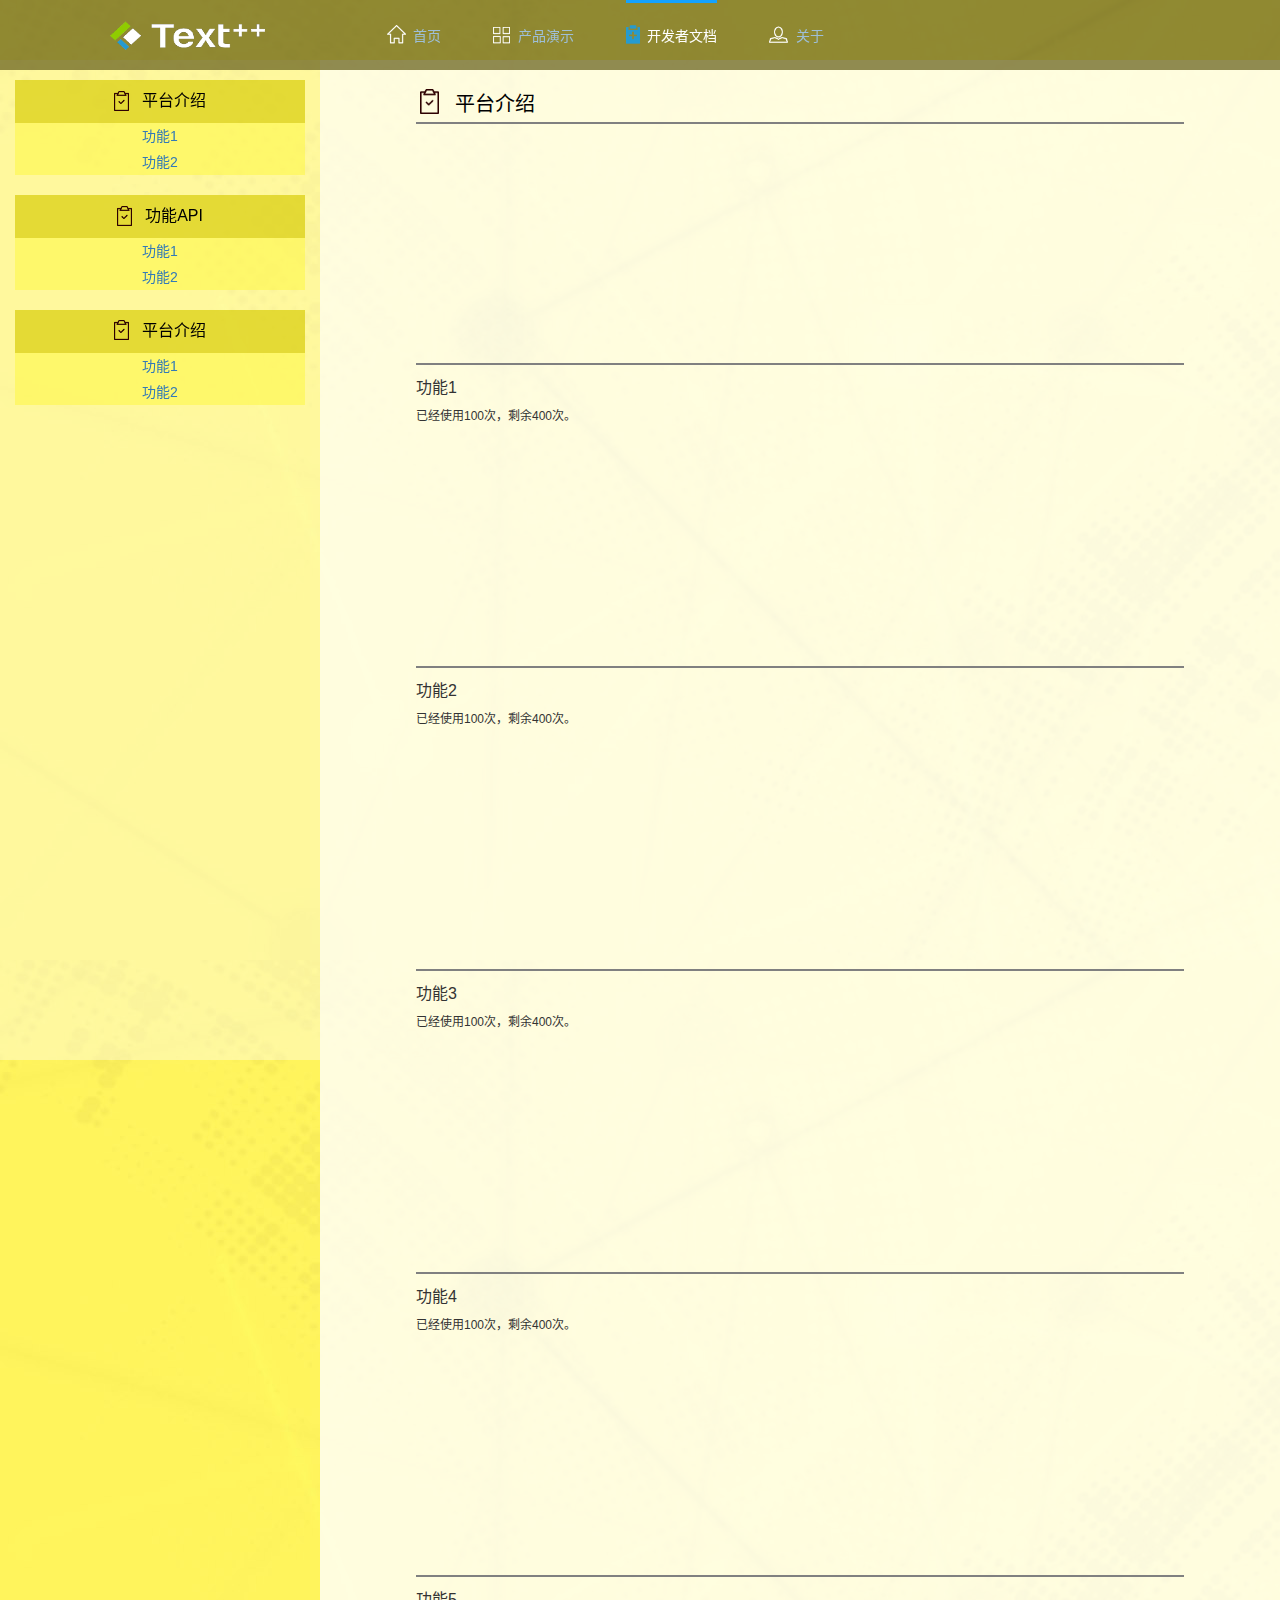
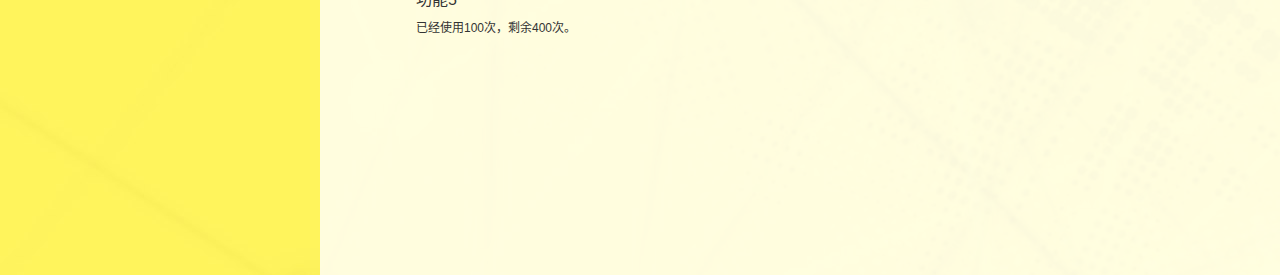
<file: app/templates/app_apply.html>
<!DOCTYPE html>
<html lang="zh-cn">
<head>
<script type="text/javascript">
    var _speedMark = new Date();
</script>
<meta http-equiv="Content-Type" content="text/html; charset=utf-8" />
<meta http-equiv="X-UA-Compatible" content="IE=EmulateIE9,IE=9,IE=edge" />
<title>Text++ - 开发者文档</title>
<meta name="Copyright" content="TextPlusPlus" />
<link rel="stylesheet" href="css/buttons.css">
<link rel="stylesheet" href="css/global.css">
<script type="text/javascript" src="js/jquery-1.11.1.min.js"></script>
<script type="text/javascript" src="js/respond.min.js"></script>
<script type="text/javascript" src="js/jquery-ui.min.js"></script>
<script type="text/javascript" src="js/lex.js"></script>
<script src="css/bootstrap/js/bootstrap.min.js"></script>
<link rel="stylesheet" href="css/bootstrap/css/bootstrap.css">
<script src="js/highcharts/highcharts.js"></script>
<script src="js/highcharts/modules/exporting.js"></script>
<script src="js/highcharts/modules/data.js"></script>
<link rel="stylesheet" href="css/semantic0202.css">
<script type="text/javascript" src="js/semantic0202.js"></script>
<script type="text/javascript" src="js/index.js"></script>
</head>

<body>
<div class="fix_top semantic">
	<div class="header_topbar2">
        <div class="header_content ui_maxw">
            <a href="index" class="logo" title="Text++">Text++</a>
                <div class="header_menu">
                    <ul>
                        <li><a href="index" title="首页"><img style = "float:left; margin-top:22px;s" src="images/main/home.png" height="30%"/>&nbsp;&nbsp;首页</a></li>
                        <li><a href="semantic" title="产品演示"><img style = "float:left; margin-top:22px;s" src="images/main/product.png" height="30%"/>&nbsp;&nbsp;产品演示</a></li>
                        <li class="current"><a href="app_apply" title="开发者文档"><img style = "float:left; margin-top:22px;s" src="images/main/document_choose.png" height="30%"/>&nbsp;&nbsp;开发者文档</a></li>
                        <li><a href="#" title="关于"><img style = "float:left; margin-top:22px;s" src="images/main/about.png" height="30%"/>&nbsp;&nbsp;关于</a></li>
                    </ul>
                </div>
                <div class="header_sign">
                    <div class="sign_wrap" id="sign_state">
                        
                    </div>
                </div>
        </div>
        <div class="header_topbar_bg3"></div>
    </div>
</div>

<div class="mainsection" style="background-image: url(images/main/background_c.jpg);">
	<div class="appapply_left">
		<div class="container-fluid">

			<div class="row-fluid">
				<div class="span12">
					<ul>
						<br>
						<li class="header_list2">
							<img src="images/main/user_icon.png" style="height: 20px; margin-top: -2px;" />	
							&nbsp;&nbsp;平台介绍
						</li>
						<li class="list_content2">
							<a href="#page1">功能1</a>
						</li>
						<li class="list_content2">
							<a href="#page2">功能2</a>
						</li>
						<br>	
						<li class="header_list2">
							<img src="images/main/user_icon.png" style="height: 20px; margin-top: -2px;" />	
							&nbsp;&nbsp;功能API
						</li>
						<li class="list_content2">
							<a href="#page1">功能1</a>
						</li>
						<li class="list_content2">
							<a href="#page2">功能2</a>
						</li>
						<br>	
						<li class="header_list2">
							<img src="images/main/user_icon.png" style="height: 20px; margin-top: -2px;" />	
							&nbsp;&nbsp;平台介绍
						</li>
						<li class="list_content2">
							<a href="#page1">功能1</a>
						</li>
						<li class="list_content2">
							<a href="#page2">功能2</a>
						</li>

					</ul>
				</div>
			</div>
		</div>
	</div>
	<div class="appapply_right">
		 <div class="appapply_right_top">
			<div style="position: relative; margin-left: 100px; padding-top: 30px; font-size: 20px; color: black;">
				<img src="images/main/user_icon.png" style="height: 25px; margin-top: -9px;" />	
				&nbsp;&nbsp;平台介绍
			</div>
			<div class="my_divider"></div>
			<div class="console_right_top_left">
				<ul id="userinfo" style="margin-left:25%; font-size:14px; line-height: 40px;">
					<!-- <li>用户名:</li>
				<li>邮箱:</li>
				<li>注册时间:</li>
				<li>Token:</li>-->
				
				</ul>
			</div>
		
		</div>

		<div class="appapply_right_top">
			<div class="my_divider"></div>
			<div style="position:relative; font-size:16px; line-height: 40px; margin-left:10%;">功能1</div>
			<div style="position:relative; font-size:12px; margin-left:10%;">已经使用100次，剩余400次。</div>
			<div id="chart_container" style="width: 80%; height: 60%; margin: 0 auto"></div>
		</div>

		<div class="appapply_right_top">
			<div class="my_divider"></div>
			<div style="position:relative; font-size:16px; line-height: 40px; margin-left:10%;">功能2</div>
			<div style="position:relative; font-size:12px; margin-left:10%;">已经使用100次，剩余400次。</div>
			<div id="chart_container" style="width: 80%; height: 60%; margin: 0 auto"></div>
		</div>

		<div class="appapply_right_top">
			<div class="my_divider"></div>
			<div style="position:relative; font-size:16px; line-height: 40px; margin-left:10%;">功能3</div>
			<div style="position:relative; font-size:12px; margin-left:10%;">已经使用100次，剩余400次。</div>
			<div id="chart_container" style="width: 80%; height: 60%; margin: 0 auto"></div>
		</div>

		<div class="appapply_right_top">
			<div class="my_divider"></div>
			<div style="position:relative; font-size:16px; line-height: 40px; margin-left:10%;">功能4</div>
			<div style="position:relative; font-size:12px; margin-left:10%;">已经使用100次，剩余400次。</div>
			<div id="chart_container" style="width: 80%; height: 60%; margin: 0 auto"></div>
		</div>

		<div class="appapply_right_top">
			<div class="my_divider"></div>
			<div style="position:relative; font-size:16px; line-height: 40px; margin-left:10%;">功能5</div>
			<div style="position:relative; font-size:12px; margin-left:10%;">已经使用100次，剩余400次。</div>
			<div id="chart_container" style="width: 80%; height: 60%; margin: 0 auto"></div>
		</div>

		
	</div>
</div>
	
</body>
</html>
</file>
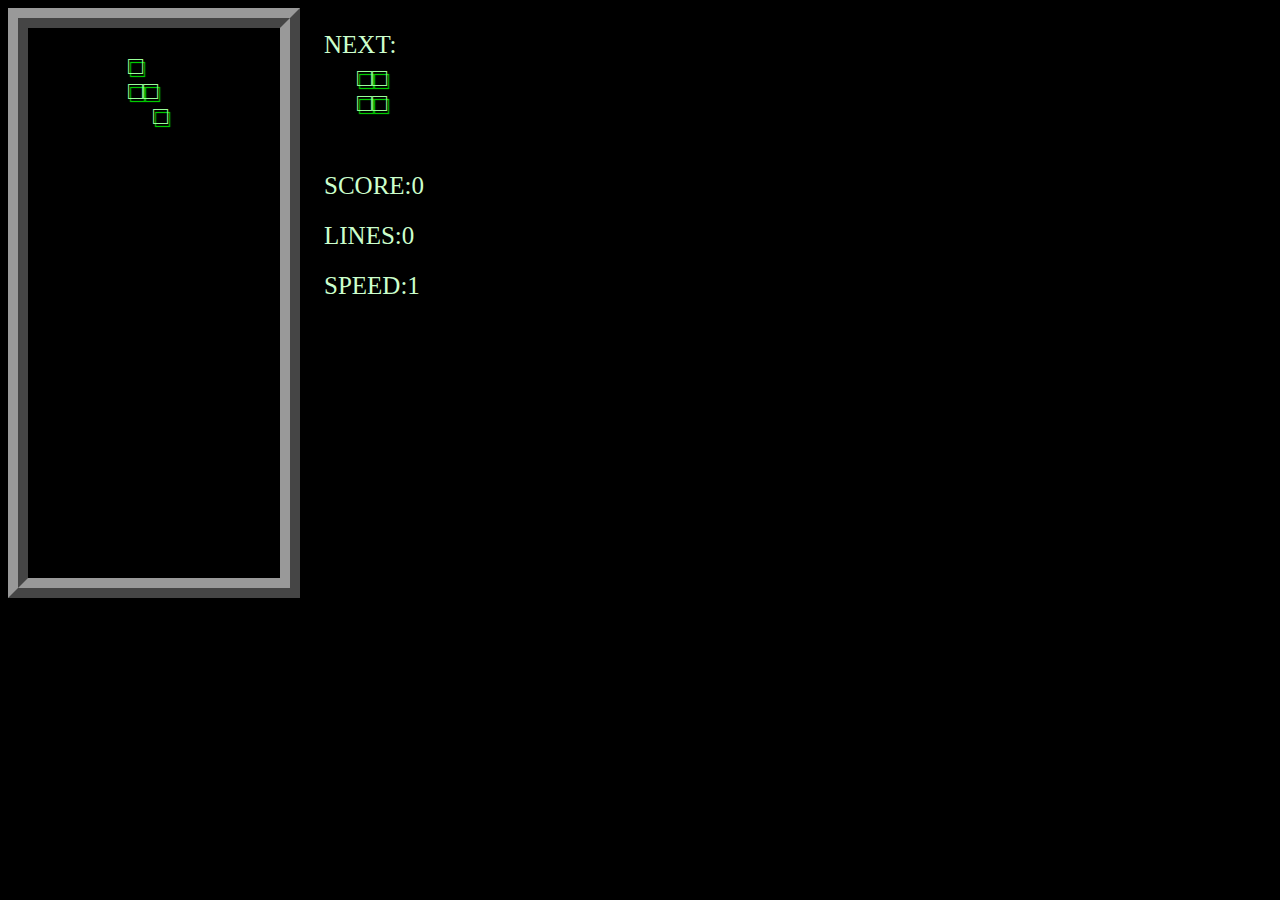
<file: app/templates/foo.html>
<!doctype html>
<html>
<head>
<style type="text/css">
body {background: #000;font: 25px / 25px 宋体;}
#box {float: left;width: 252px;border: #999 20px ridge;color: #9f9;text-shadow: 2px 3px 1px #0f0;}
#info {float: left;color: #cfc;padding: 24px;}
#next {padding: 8px;width: 105px;color: #9f9;text-shadow: 2px 3px 1px #0f0;}
</style>
</head>
<body>
<div id="box"></div>
<div id="info">NEXT:
<div id="next"></div>
<div id="text"></div>
</div>
<script type="text/javascript">
var map = eval("[" + Array(23).join("0x801,") + "0xfff]");
var tatris = [[0x6600],[0x2222, 0xf00],[0xc600, 0x2640],[0x6c00, 0x4620],[0x4460, 0x2e0, 0x6220, 0x740],[0x2260, 0xe20, 0x6440, 0x4700], [0x2620, 0x720, 0x2320, 0x2700]];
var char = {x: "\u3000",s: "\u25a0",t: "\u25a1"};
var keycom = {"38": "rotate(1)","40": "down()","37": "move(2,1)","39": "move(0.5,-1)","32": "0;pause=!pause"};
var dia, pos, bak, run, next, pause = false, info = {speed: 1,lines: 0,score: 0};
function start(){
dia = next.d;
bak = pos = {
fk: [],
y: 0,
x: 4,
s: next.s
};
nextdia();
document.getElementById("next").innerHTML = (next.d[next.s % next.d.length] | 0x10000).toString(2).slice(-16).replace(/..../g, "$&<br/>").replace(/1/g, char.t).replace(/0/g, char.x);
document.getElementById("text").innerHTML = "SCORE:" + info.score + "<br/><br/>LINES:" + info.lines + "<br/><br/>SPEED:" + info.speed;
rotate(0);
run = setInterval("pause||down()", ~ ~ (Math.pow(1.3, 12 - info.speed) * 30 + 20));
}

function over(){
document.onkeydown = null;
alert("GAME OVER");
}

function nextdia(){
next = {d: tatris[~ ~ (Math.random() * 7)],s: ~ ~ (Math.random() * 4)};
}

function update(t){
bak = {fk: pos.fk.slice(0),y: pos.y,x: pos.x,s: pos.s};
if (t) return;
for (var i = 0, a2 = ""; i < 22; i++) a2 += map[i].toString(2).slice(1, -1) + "<br/>";
for (var i = 0, n; i < 4; i++) 
if (/([^0]+)/.test(bak.fk[i].toString(2).replace(/1/g, char.t))) 
a2 = a2.substr(0, n = (bak.y + i + 1) * 15 - RegExp.$_.length - 4) + RegExp.$1 + a2.slice(n + RegExp.$1.length);
document.getElementById("box").innerHTML = a2.replace(/1/g, char.s).replace(/0/g, char.x);
}

function is(){
for (var i = 0; i < 4; i++) 
if ((pos.fk[i] & map[pos.y + i]) != 0) 
return pos = bak;
}

function rotate(r){
var f = dia[pos.s = (pos.s + r) % dia.length];
for (var i = 0; i < 4; i++) 
pos.fk[i] = (f >> (12 - i * 4) & 15) << pos.x;
update(is());
}

function down(){
++pos.y;
if (is()) {
for (var i = 0, r = 0; i < 4 && pos.y + i < 22; i++) 
if ((map[pos.y + i] |= pos.fk[i]) == 0xfff) {
map.splice(pos.y + i, 1), map.unshift(0x801);
++info.lines % 20 == 0 && info.speed++, r++;
}
clearInterval(run);
if (map[1] != 0x801) 
return over();
info.score += ~ ~ (Math.pow(r, 1.5) * 10) + 2;
start();
}
update();
}

function move(t, k){
pos.x += k;
for (var i = 0; i < 4; i++) 
pos.fk[i] *= t;
update(is());
}

document.onkeydown = function(e){
eval("pause||" + keycom[(e ? e : event).keyCode]);
};
nextdia();
start();
</script>
</body>
</html>
</file>
<file: app/templates/css/global.css>
/* reset begin */
html { -webkit-text-size-adjust: 100%; -ms-text-size-adjust: 100%; }
body, dl, dt, dd, ul, ol, li, h1, h2, h3, h4, h5, h6, pre, code, form, fieldset, legend, input, textarea, p, blockquote, th, td, hr, button, article, aside, details, figcaption, figure, footer, header, hgroup, menu, nav, section { margin: 0; padding: 0; }
article, aside, details, figcaption, figure, footer, header, hgroup, menu, nav, section { display: block; }
audio, canvas, video { display: inline-block; *display:inline;
*zoom:1;
}
body, button, input, select, textarea { font: 14px/1.5 'microsoft yahei',tahoma, Arial, 'hiragino sans gb', 'microsoft yahei', sans-serif; }
h1, h2, h3, h4, h5, h6 { font-size: 1em; }
a { text-decoration: none; }
/*a:active { background-color: transparent; }*/
small, cite, code, em, th, i, b { font-size: 1em; font-style: normal; font-weight: 500; }
input, select, textarea, button { font-size: 1em; -webkit-box-sizing: content-box; -moz-box-sizing: content-box; box-sizing: content-box; }
button, input[type=button], input[type=submit] { cursor: pointer; }
button[disabled], input[disabled] { cursor: default; }
button::-moz-focus-inner, input::-moz-focus-inner {
border:0 none;
padding:0;
}
textarea { overflow: auto; vertical-align: top; }
table { border-collapse: collapse; border-spacing: 0; }
fieldset, img, iframe { border: 0 none; }
img { display: inline-block; vertical-align: bottom; -ms-interpolation-mode: bicubic; }
iframe { display: block; }
ul, ol { list-style: none; }
li { vertical-align: top; }
q:before, q:after { content: ''; }
table {
  border-collapse: collapse;
  border-spacing: 0;
}
td,
th {
  padding: 0;
}
/* reset end */
body{
  color: #2c2c2c;
}
button,input[type='button']{
  outline: none;
}
::-webkit-input-placeholder { /* WebKit browsers */
    color:#2c2c2c;
}
:-moz-placeholder { /* Mozilla Firefox 4 to 18 */
    color:#2c2c2c;
}
::-moz-placeholder { /* Mozilla Firefox 19+ */
    color:#2c2c2c;
}
:-ms-input-placeholder { /* Internet Explorer 10+ */
    color:#2c2c2c;
}
/*输入框*/
/*input[type="text"]{
  color:#b0b0b0;
  border: 1px solid #d2d2d2;
}*/
input[type="text"]:focus, textarea:focus{
  /*border: 1px solid #3094f1 !important;*/
  outline: none;
  /*color: #2a2a2a;*/
}
input[type="text"][readonly]{
  border: none;
}
input[type="text"][readonly]:focus{
  border: none;
  color: #b0b0b0;
}
/* 公用组件 */
.clearfix:after {
    clear:both;
    content:".";
    display:block;
    height:0;
    line-height:0;
    font-size:0;
    visibility:hidden;
}
.clearfix { zoom:1; }

.ui_maxw{
  width: 1170px;
  padding: 0 15px;
  margin-left: auto;
  margin-right: auto;
}
/* 响应式 处理 */
@media screen and (max-width: 1401px){
  .ui_maxw{
    width: 1000px;
    padding-left: 0;
    padding-right: 0;
  }
}
.ui_tac{
  text-align: center;
}
.ui_left{
  float:left;
}
.ui_right{
  float:right;
}
.ui_txt_red{
  color: #f56e6e;
}
.ui_txt_blue{
  color: #3094f1;
}
.ui_txt_green{
  color: #3EA41E;
}
/* 公用按钮 */
/*按钮样式*/
.mod_bigbtn{
  display: inline-block;
  *display: inline;
  *zoom: 1;
  width: 214px;
  height: 53px;
  line-height: 53px;
  border-radius: 4px;
  text-align: center;
  box-shadow: 0 0 5px rgba(12,2,3,.17);
  font-size: 16px;
  color: #115274;
  transition: all .5s ease-out;
}
.mod_smallbtn{
  display: inline-block;
  *display: inline;
  *zoom: 1;
  width: 108px;
  height: 38px;
  line-height: 38px;
  border-radius: 4px;
  text-align: center;
  transition: all .5s ease-out;
}
.mod_autobtn{
  display: inline-block;
  *display: inline;
  *zoom: 1;
  padding: 0 40px;
  height: 38px;
  line-height: 38px;
  text-align: center;
  transition: .4s cubic-bezier(.3,0,0,1.0);
  border-radius: 4px;
}
/*按钮外观*/
/*白蓝*/
.mod_btn_blue{
  color: #2890e1;
  background-color: #FFFFFF;
  border: 1px solid #2186d5;
}
.mod_btn_blue:hover{
  background-color: #f1f9ff;
  border: 1px solid #2b90de;
}
/*深蓝*/
.mod_btn_deep{
  color: #FFFFFF;
  background-color: #2890e1;
  border: 1px solid #2186d5;
}
.mod_btn_deep:hover{
  background-color: #2186d5;
}
/*白*/
.mod_btn_white{
  color:#2c2c2c;
  background-color: rgba(255,255,255,.57);
  background-color: #94c5e4\0/; /* ie8 */
  *background-color: #94c5e4; /* ie6-7 */
}
.mod_btn_white:hover{
  background-color: rgba(255,255,255,.75);
  background-color: #94c5e4\0/; /* ie8 */
  *background-color: #94c5e4; /* ie6-7 */
}
/*纯白*/
.mod_btn_snow{
  color:#2c2c2c;
  background-color: #FFFFFF;
  border: 1px solid #dbdbdb;
}
.mod_btn_snow:hover{
  background-color: #f9f9f9;
}
/*绿*/
.mod_btn_green{
  background-color: rgba(124,224,101,.80);
  background-color: #7ce065\0/; /* ie8 */
  *background-color: #7ce065; /* ie6-7 */
}
.mod_btn_green:hover{
  background-color: #8bf273;
}
/*灰*/
.mod_btn_gray{
  color: #2c2c2c;
  background-color: #f8f8f8;
  border: 1px solid #dbdbdb;
}
.mod_btn_gray:hover{
  background-color: #dbdbdb;
}
/* 公共icon */
.icon_main{
  display: inline-block;
  *display: inline;
  *zoom: 1;
  vertical-align: middle;
}
.mod_h2{
  display: inline-block;
  *display: inline;
  *zoom: 1;
  padding-bottom: 22px;
  font-size: 26px;
  *border-bottom: 5px solid #5cbeeb;
}
.mod_h2:after{
  display: block;
  content: "";
  width: 0;
  margin: 15px auto -27px;
  height: 5px;
  background-color: #5cbeeb;
  transition: all 0.8s ease;
}
.active .mod_h2:after{
  width: 100px;
}
/*公共头部 导航*/
.fix_top {
  z-index: 10;
  position: fixed;
  top: 0;
  left: 0;
  width: 100%;
  height: 70px;
}
.header_topbar {
    z-index: 10;
    position: fixed;
    width: 100%;
    height: 70px;
}
.header_topbar2 {
    z-index: 10;
    position: fixed;
    width: 100%;
    height: 70px;
}
.header_topbar_bg {
    height: 70px;
    background-color: #0d1c25;
    /*box-shadow: 0 0 24px rgba(12,2,3,0.3);*/
    filter: alpha(opacity=85);
    -moz-opacity: 0.85;
    -khtml-opacity: 0.85;
    opacity: 0.85;
}

.header_topbar_bg2 {
    height: 70px;
    background-color: rgb(103,61,63);
    /*box-shadow: 0 0 24px rgba(12,2,3,0.3);*/
    filter: alpha(opacity=85);
    -moz-opacity: 0.85;
    -khtml-opacity: 0.85;
    opacity: 0.85;
}

.header_topbar_bg3 {
    height: 70px;
    background-color: rgba(111,104,36, 0.9);
    /*box-shadow: 0 0 24px rgba(12,2,3,0.3);*/
    filter: alpha(opacity=85);
    -moz-opacity: 0.85;
    -khtml-opacity: 0.85;
    opacity: 0.85;
}

.header_content {
    z-index: 5;
    position: relative;
    margin-bottom: -70px;
    height: 70px;
}
.header_content a {
    color: #9ebfd8;
    transition: all .3s ease-out;
}
.header_content a:hover {
    color: #FFF;
}
.header_content .logo {
  z-index: 12;
    position: absolute;
    top: 6px;
    left: 16px;
    width: 250px;
    height: 60px;
    background: url(../images/main/logo.png) no-repeat 0 0;
    background-size: 155px 30px;
    background-position: center center;
    overflow: hidden;
    text-indent: -99em;
}
.header_menu {
    position: absolute;
    top: 0;
    left: 315px;
}
.header_menu ul li {
    float: left;
    margin: 0 26px;
    _display: inline;
}

.header_menu a {
    display: block;
    height: 67px;
    line-height: 67px;
    padding-top: 3px;
}
.header_menu ul li a:hover{
   color: #FFF;
}
.header_menu ul li.current a {
    padding-top: 0;
    border-top: 3px solid #15a2fe;
    color: #FFF;
}
.header_sign {
  z-index: 15;
    position: absolute;
    right: -25px;
    top: 23px;
    color: #9ebfd8;
}
.header_sign .line{
  display: inline-block;
  *display: inline;
  *zoom: 1;
  vertical-align: top;
  margin: 0 8px 0 4px;
}
.header_sign .icon_sign {
    margin-left: 2px;
}
.icon_sign {
    width: 13px;
    height: 13px;
    background: url(../images/common/icon_sign.png) no-repeat 0 0;
}

.sign_wrap {
    text-align: left;
    font-size: 14px;
    height: 52px;
    line-height: 29px;
    white-space: nowrap;
}
.sign_wrap .user_avatar{
  position: relative;
  cursor: pointer;
  float: left;
  vertical-align: middle;
  line-height: 30px;
}
.sign_wrap .tooltip{
  display: none;
  z-index:10;
  position: absolute;
  top: 33px;
  right: 6px;
  width: 50px;
  padding: 0 10px;
  font-size: 14px;
  color: #4e4e4e;
  line-height: 26px;
  background-color: #fff;
  border-radius: 3px;
  border: 1px solid #eee;
  white-space: nowrap;
  text-align: center;
  -webkit-box-shadow: 0 1px 3px rgba(12, 2, 3, .35);
  -moz-box-shadow: 0 1px 3px rgba(12, 2, 3, .35);
  box-shadow: 0 1px 3px rgba(12, 2, 3, .35);
}
.sign_wrap .tooltip:hover{
    color: #3094f1;
}
.sign_wrap .tooltip .ico_up_arrow{
  position: absolute;
  top: -8px;
  right: 10px;
  width: 15px;
  height: 9px;
  background-image: url(../images/common/ico_up_arrow.png);
}
.sign_wrap .avatar{
  width: 30px;
  height: 30px;
  border-radius: 100%;
  box-shadow: 0 0 2px rgba(12, 2, 3, .72);
}
.sign_wrap .user_name{
  display: inline-block;
  padding-bottom: 4px;
  text-align: left;
  overflow: hidden;
  text-overflow: ellipsis;
  white-space: nowrap;
  cursor: pointer;
}
.sign_wrap .user_name:hover .tooltip{
  display: inline-block;
}
.sign_wrap .user_name .bor{
  display: inline-block;
  *display: inline;
  *zoom: 1;
  margin-right: 3px;
  font-size:0;
  width:0;
  height:0;
  border-width:4px;
  border-style: solid dashed dashed;
  border-color: #9ebfd8 transparent transparent;
  overflow:hidden;
}
.sign_wrap .user_name:hover .bor{
  border-color: #FFFFFF transparent transparent;
}
/*公共底部*/
.footer{
  z-index: 10;
  position: relative;
  height: 113px;
  font-size: 12px;
  background-color: #23282d;
}
.footer .copyright{
  position: relative;
  padding-top: 35px;
  text-align: center;
}
.footer .copyright .txt{
  line-height: 24px;
  color: #757678;
  text-align: left;
}
.footer .copyright a{
  color: #757678;
  text-decoration: none;
}
.footer .copyright a:hover{
  text-decoration: underline;
}
.foot_link {
  position: absolute;
  right: 8px;
  top: 42px;
}
.foot_link a{
  float: left;
  display: inline-block;
  margin-left: 8px;
  width: 30px;
  height: 30px;
  background-repeat: no-repeat;
  background-image: url(../images/common/ico_foot_link.png);
  cursor: pointer;
}
.foot_link a:hover{
  text-decoration: none;
}
.foot_link .ico_foot_mail{
  background-position: 0 -33px;
}
.foot_link .ico_foot_mail:hover{
  background-position: 0 0;
}
.foot_link .ico_foot_wechat{
  position: relative;
  background-position: -33px -33px;
}
.foot_link .ico_foot_wechat:hover{
  background-position: -33px 0;
}
.foot_link .ico_foot_qq{
  background-position: -66px -33px;
}
.foot_link .ico_foot_qq:hover{
  background-position: -66px 0;
}
.foot_link .link_show{
  display: none;
  position: absolute;
  top: -174px;
  left: -57px;
  width: 140px;
  height: 155px;
  text-align: center;
  background-color: #fff;
  border-radius: 3px;
  box-shadow: 0 0 3px rgba(12,2,3,.25);
  *border: 1px solid #ebeaea;
}
.foot_link .link_show .bar{
  z-index: 10;
  position: absolute;
  left: 62px;
  top: 155px;
  display: block;
  font-size: 0;
  width: 0;
  height: 0;
  border-width: 8px;
  border-style: solid dashed dashed;
  border-color: #FFFFFF transparent transparent;
}
.foot_link .link_show .tit{
  padding:8px 0 10px 0;
  color: #4e4e4e;
}
.foot_link .ico_foot_wechat:hover .link_show{
  display: block;
}
.foot_link .ico_foot_wechat:hover  .tit{
  text-decoration: none;
}

/* iconfont  */
@font-face {font-family: "iconfont";
  src: url('../images/iconfont/iconfont.eot'); /* IE9*/
  src: url('../images/iconfont/iconfont.eot?') format('embedded-opentype'), /* IE6-IE8 */
  url('../images/iconfont/iconfont.woff') format('woff'), /* chrome、firefox */
  url('../images/iconfont/iconfont.ttf') format('truetype'), /* chrome、firefox、opera、Safari, Android, iOS 4.2+*/
  url('../images/iconfont/iconfont.svg') format('svg'); /* iOS 4.1- */
}

.iconfont {
  font-family:"iconfont" !important;
  font-size:16px;
  color: #FFF;
  filter:alpha(opacity=40);-moz-opacity:0.4;-khtml-opacity: 0.4; opacity: 0.4;
  font-weight: 200;
  font-style:normal;
  -webkit-font-smoothing: antialiased;
  -webkit-text-stroke-width: 0.1px;
  -moz-osx-font-smoothing: grayscale;
}
.icon-iconthree:before { content: "\e60a"; }
.icon-iconfour:before { content: "\e608"; }
.icon-iconsix:before { content: "\e609"; }
.icon-icondot:before { content: "\e607"; }

/* iconfont -------- */

/* -----来自星星的你 -------*/
.col_bg{
    position: relative;
}
.col_bg em{
    position: absolute;
}
.col_bg .iconfont{
    display: block;
    background-repeat: no-repeat;
    background-position: center center;
}
/* 类型 */
.icon_dot{
   /* 圆形 &#xe607; */
}
.icon_san{
    /* 三角形 &#xe60a; */
}
.icon_six{
    /*六边形 &#xe609; */
}
.icon_four{
   /*四边形 &#xe608; */
}

 /* 大小 */
.size_20{
    width: 20px;
    height: 20px;
   font-size: 20px;
   line-height: 20px;
}
.size_25{
    width: 25px;
    height: 25px;
   font-size: 25px;
   line-height: 25px;
}
.size_30{
    width: 30px;
    height: 30px;
   font-size: 30px;
   line-height: 30px;
}
.size_35{
    width: 35px;
    height: 35px;
   font-size: 35px;
   line-height: 35px;
}
.size_40{
    width: 40px;
    height: 40px;
   font-size: 40px;
   line-height: 40px;
}
.size_50{
    width: 50px;
    height: 50px;
   font-size: 50px;
   line-height: 50px;
}
.size_60{
    width: 60px;
    height: 60px;
   font-size: 60px;
   line-height: 60px;
}
.size_65{
    width: 65px;
    height: 65px;
   font-size: 65px;
   line-height: 65px;
}
.size_70{
    width: 70px;
    height: 70px;
   font-size: 70px;
   line-height: 70px;
}
.size_80{
    width: 80px;
    height: 80px;
   font-size: 80px;
   line-height: 80px;
}
.size_85{
    width: 85px;
    height: 85px;
   font-size: 85px;
   line-height: 85px;
}
.size_90{
    width: 90px;
    height: 90px;
   font-size: 90px;
   line-height: 90px;
}
.size_100{
    width: 100px;
    height: 100px;
   font-size: 100px;
   line-height: 100px;
}
/* 定位 */
/* 01 */
.wrap_xy_1 .em_xy_1 {
    bottom: 17%;
    left: 17%;
}
.wrap_xy_1 .em_xy_2 {
    top: 30%;
    left: 30%;
}
.wrap_xy_1 .em_xy_3 {
    top: 24%;
    left: 0;
}
.wrap_xy_1 .em_xy_4 {
    top: 22%;
    right: 20%;
}
.wrap_xy_1 .em_xy_5 {
    bottom: 10%;
    left: 40%;
}
.wrap_xy_1 .em_xy_6 {
    top: 52%;
    right: 20%;
}
.wrap_xy_1 .em_xy_7{
    bottom: 6%;
    right: -10%;
}
.wrap_xy_1 .em_xy_8{
    top: 32%;
    right: 38%;
}

/*  02 */
.wrap_xy_2 .em_xy_1 {
    bottom: 10%;
    left: -3%;
}
.wrap_xy_2 .em_xy_2 {
    top: 25%;
    left: 30%;
}
.wrap_xy_2 .em_xy_3 {
    bottom: 26%;
    left: 34%;
}
.wrap_xy_2 .em_xy_4 {
    bottom: 6%;
    right: -3%;
}
.wrap_xy_2 .em_xy_5 {
    top: 51%;
    right: 17%;
}
.wrap_xy_2 .em_xy_6 {
    top: 12%;
    right: 7%;
}
/*  02 */
.wrap_xy_3 .em_xy_1 {
    bottom: 10%;
    left: 28%;
}
.wrap_xy_3 .em_xy_2 {
  top: 24%;
  left: -17%;
}
.wrap_xy_3 .em_xy_3 {
    top: 10px;
  left: 10%;
}
.wrap_xy_3 .em_xy_4 {
    bottom: 0;
    right: -3%;
}
.wrap_xy_3 .em_xy_5 {
  top: -86px;
  right: 26%;
}
.wrap_xy_3 .em_xy_6 {
  top: 12%;
  right: -22%;
}
.wrap_xy_3 .em_xy_7{
  top: 12%;
    right: 15%;
}
.wrap_xy_3 .em_xy_8{
  top: 12%;
    left: 8%;
}
.wrap_xy_3 .em_xy_9{
  top: -100px;
    left: -10%;
}
/* 05 */
#section5 .icon_san {color: #55c225; }
#section5 .icon_dot {color: #31a4d9; }
#section5 .icon_six {color: #ff6a28; }
#section5 .icon_four{color: #fbb234; }
#section5 .iconfont{filter:alpha(opacity=60);-moz-opacity:0.6;-khtml-opacity: 0.6; opacity: 0.6;}

/* 星星的 旋转 */

.ani_rot_1 {
    -webkit-animation: ani_rot_1 10.8s 0s linear infinite  ;
    animation: ani_rot_1 10.8s 0s linear infinite  ;
}
@-webkit-keyframes ani_rot_1 {
    0% {
        transform:rotate(0deg);
    }
    100% {
       transform:rotate(360deg);
    }
}
@keyframes ani_rot_1 {
    0% {
        transform:rotate(0deg);
    }
    100% {
       transform:rotate(360deg);
    }
}

/* 星星的 位移 */
.ani_xy_1{
    -webkit-animation: ani_xy_1 12s 0s linear infinite alternate ;
    animation: ani_xy_1 12s 0s linear infinite alternate ;
}
@-webkit-keyframes ani_xy_1 {
    0% {
        transform:translate3d(0,-50px,0);
    }
    100% {
       transform:translate3d(30px,50px,0);
    }
}
@keyframes ani_xy_1 {
    0% {
        transform:translate3d(0,-50px,0);
    }
    100% {
       transform:translate3d(30px,50px,0);
    }
}
.ani_xy_2 {
    -webkit-animation: ani_xy_2 12s 0s linear infinite alternate ;
    animation: ani_xy_2 12s 0s linear infinite alternate ;
}
@-webkit-keyframes ani_xy_2 {
    0% {
        transform:translate3d(-30px,-58px,0) ;
    }
    100% {
       transform:translate3d(0,50px,0);
    }
}
@keyframes ani_xy_2 {
    0% {
        transform:translate3d(-30px,-58px,0) ;
    }
    100% {
       transform:translate3d(0,50px,0);
    }
}
.ani_xy_3 {
    -webkit-animation: ani_xy_3 12s 0s linear infinite alternate ;
    animation: ani_xy_3 12s 0s linear infinite alternate ;
}
@-webkit-keyframes ani_xy_3 {
    0% {
        transform:translate3d(0,58px,0) ;
    }
    100% {
       transform:translate3d(-30px,-50px,0) ;
    }
}
@keyframes ani_xy_3 {
    0% {
        transform:translate3d(0,58px,0) ;
    }
    100% {
       transform:translate3d(-30px,-50px,0) ;
    }
}
.ani_xy_4 {
    -webkit-animation: ani_xy_4 12s 0s linear infinite alternate ;
    animation: ani_xy_4 12s 0s linear infinite alternate ;
}
@-webkit-keyframes ani_xy_4 {
    0% {
        transform:translate3d(0,58px,0) ;
    }
    100% {
        transform:translate3d(30px,-60px,0) ;
    }
}
@keyframes ani_xy_4 {
    0% {
        transform:translate3d(0,58px,0) ;
    }
    100% {
        transform:translate3d(30px,-60px,0) ;
    }
}

#help_xx{
  position: absolute;
  top: 70px;
  left: 50%;
  height: 194px;
  margin-left: -600px;
}
#help_xx .col_bg{
  margin-top: 97px;
}
#help_xx .iconfont{
  color: #d5d5d5\9;
  color: rgba(213,213,213,0.75);
}

.console_left {
  float: left;
  position: relative;
  width: 25%;
  height: 700px;
  background-color: rgba(255,255,255,0.3);
  margin: 0px;
  margin-left: 0px;
  margin-top: 60px;
}

.appapply_left {
  float: left;
  position: fixed;
  width: 25%;
  height: 1000px;
  background-color: rgba(255,255,255,0.4);
  margin: 0px;
  margin-left: 0px;
  margin-top: 60px;
}

.console_right {
  float: right;
  position: relative;
  width: 75%;
  height: 600px;
  background-color: rgba(255,255,255,0.7);
  margin-left: 0px;
  margin-top: 60px; 
}

.appapply_right {
  float: right;
  position: relative;
  width: 75%;
  
  min-height: 600px;
  height: auto;
  background-color: rgba(255,255,255,0.8);
  margin-left: 0px;
  margin-top: 60px; 
}

.console_right_top {
  position: relative;
  width: 100%;
  height: 50%;
  margin-left: 0px;
}

.appapply_right_top {
  position: relative;
  width: 100%;
  height: 300px; 
}


.console_right_bottom {
  position: relative;
  width: 100%;
  height: 50%;
  margin-left: 0px;
}

.console_right_top_left {
  position: relative;
  width: 40%;
  float: left;
  height: 75%;
  margin-left: 0px;
}

.console_right_top_right {
  position: relative;
  float:right;
  width: 40%;
  height: 66%;
  background-color: rgba(200,236,236,0.9);
  margin-right: 10%;
}

.my_divider {
  height: 2px;
  margin: 3px 0;
  margin-left: 10%;
  margin-right: 10%;

  overflow: hidden;
  background-color: grey;
}
</file>
<file: app/templates/css/semantic0202.css>
@charset "utf-8";

/* CSS Document */

#superContainer {
    height: 100%;
    position: relative;
}

.section {
    position: relative;
    -webkit-box-sizing: border-box;
    -moz-box-sizing: border-box;
    box-sizing: border-box;
    overflow: hidden;
}

.mainsection {
    position: relative;
    -webkit-box-sizing: border-box;
    -moz-box-sizing: border-box;
    box-sizing: border-box;
    overflow: scroll;
}

.slide {
    float: left;
}

.slide,
.slidesContainer {
    height: 100%;
    display: block;
}

.slides {
    height: 100%;
    overflow: hidden;
    position: relative;
    -webkit-transition: all 0.3s ease-out;
    -moz-transition: all 0.3s ease-out;
    -o-transition: all 0.3s ease-out;
    transition: all 0.3s ease-out;
}

.section.table,
.slide.table {
    display: table;
    width: 100%;
}

.tableCell {
    display: table-cell;
    vertical-align: middle;
    width: 100%;
    height: 100%;
}

.slidesContainer {
    float: left;
    position: relative;
}

.controlArrow {
    position: absolute;
    top: 50%;
    cursor: pointer;
    width: 0;
    height: 0;
    border-style: solid;
    margin-top: -38px;
}

.controlArrow.prev {
    left: 15px;
    width: 0;
    border-width: 38.5px 34px 38.5px 0;
    border-color: transparent #fff transparent transparent;
}

.controlArrow.next {
    right: 15px;
    border-width: 38.5px 0 38.5px 34px;
    border-color: transparent transparent transparent #fff;
}

.scrollable {
    overflow: scroll;
}

.easing {
    -webkit-transition: all 0.7s ease-in-out;
    -moz-transition: all 0.7s ease-in-out;
    -o-transition: all 0.7s ease-in-out;
    transition: all 0.7s ease-in-out;
}

#fullPage-nav {
    position: fixed;
    z-index: 100;
    top: 50%;
    opacity: 1;
}

#fullPage-nav.right {
    right: 18px;
}

#fullPage-nav.left {
    left: 17px;
}

.fullPage-slidesNav {
    position: absolute;
    z-index: 4;
    left: 50%;
    opacity: 1;
}

.fullPage-slidesNav.bottom {
    bottom: 17px;
}

.fullPage-slidesNav.top {
    top: 17px;
}

#fullPage-nav ul,
.fullPage-slidesNav ul {
    margin: 0;
    padding: 0;
}

#fullPage-nav li,
.fullPage-slidesNav li {
    display: block;
    width: 14px;
    height: auto;
    margin-bottom: 10px;
    position: relative;
}

.fullPage-slidesNav li {
    display: inline-block;
}

#fullPage-nav li a,
.fullPage-slidesNav li a {
    display: block;
    position: relative;
    z-index: 1;
    width: 100%;
    height: 100%;
    cursor: pointer;
    text-decoration: none;
}

#fullPage-nav li .active span,
.fullPage-slidesNav .active span {
    height: 30px;
    background: #FFF;
}

#fullPage-nav span,
.fullPage-slidesNav span {
    z-index: 1;
    display: block;
    width: 7px;
    height: 7px;
    border: 2px solid #FFFFFF;
    background: rgba(0, 0, 0, 0);
    -webkit-border-radius: 12px;
    -moz-border-radius: 12px;
    border-radius: 12px;
    -webkit-transition: .3s cubic-bezier(.3, 0, 0, 1.8);
    transition: .3s cubic-bezier(.3, 0, 0, 1.8);
}

.fullPage-tooltip {
    position: absolute;
    color: #fff;
    font-size: 14px;
    top: -2px;
    white-space: nowrap;
}

.fullPage-tooltip.right {
    right: 20px;
}

.fullPage-tooltip.left {
    left: 20px;
}


/* -- semantic style -- */

.sectioin {
    position: relative;
    overflow: hidden;
}

#cate_nav {
    z-index: 10;
    position: absolute;
    left: 0;
    top: 104px;
    width: 100%;
    padding: 15px 0;
    overflow: hidden;
    transition: .8s cubic-bezier(.3, 0, 0, 1.3);
}

#cate_nav ul {
    text-align: center;
    white-space: nowrap;
}

#cate_nav li {
    display: inline-block;
    *display: inline;
    *zoom: 1;
    margin: 0 17px;
    font-size: 14px;
}

#cate_nav a {
    display: block;
    padding: 8px 20px;
    color: #fff;
    font-size: 18px;
    text-decoration: none;
    border: 2px solid transparent;
    border-radius: 4px;
    transition: .5s cubic-bezier(.3, 0, 0, 1.3);
}

#cate_nav a:hover {
    color: #fff;
}

#cate_nav .active a {
    color: #fff;
    border: 2px solid #ffffff;
}


/* 导航收缩动画 */

.header_menu {
    transition: .8s cubic-bezier(.3, 0, 0, 1.3);
}

.hide .header_menu {
    opacity: 0;
    top: -100px;
    transform: translate3d(0, 0, 0);
}

#cate_nav.slideup {
    top: 0;
    transform: translate3d(0, 0, 0);
}

#cate_nav.slideup a {
    color: #9ebfd8;
    font-size: 14px;
}

#cate_nav.slideup a:hover {
    color: #FFF;
}

#cate_nav.slideup .active a {
    color: #FFF;
}


/*几个主体滚屏 框架*/

.col_1_wrap,
.col_2_wrap,
.col_3_wrap,
.col_4_wrap,
.col_5_wrap,
.col_6_wrap {
    z-index: 10;
    position: absolute;
    left: 50%;
    top: 60%;
    margin-left: -600px;

}

.col_5_wrap {
    top: 55%;
}

.col_6_wrap {
    top: 52%;
}

.col_help {
    float: right;
    margin-top: 12px;
    display: block;
    height: 20px;
    line-height: 20px;
    padding: 0 4px;
    font-size: 14px;
    font-weight: normal;
    color: #fff;
    transition: all .3s ease;
}

.col_help:hover {
    color: #9ebfd8;
}

.icon_word {
    width: 15px;
    height: 18px;
    background: url(../images/semantic/icon_word_2.png) no-repeat 0 0;
}

.col_help .icon_word {
    margin-right: 5px;
}

.godown {
    position: absolute;
    left: 50%;
    bottom: 20px;
    z-index: 100;
    width: 53px;
    height: 53px;
    margin-left: -26px;
    background: url(../images/semantic/icon_next.png) no-repeat 0 0;
    -webkit-animation: ani_godown 0.8s ease-in-out infinite alternate;
    animation: ani_godown 0.8s ease-in-out infinite alternate;
}

@-webkit-keyframes ani_godown {
    0% {
        opacity: 0.9;
        transform: translate3d(0, -2px, 0) scale(1);
    }
    100% {
        opacity: 1;
        transform: translate3d(0, 0, 0) scale(1.02);
    }
}

@keyframes ani_godown {
    0% {
        opacity: 0.9;
        transform: translate3d(0, -2px, 0) scale(1);
    }
    100% {
        opacity: 1;
        transform: translate3d(0, 0, 0) scale(1.02);
    }
}


/*第一屏 产品介绍*/

.col_1_wrap {}

.col_1_wrap .col_text {
    float: left;
    width: 450px;
    margin-top: 33%;
}

.col_1_wrap .col_photo {
    float: right;
    position: relative;
    margin-top: 27%;
    margin-right: 4%;
}

.col_1_wrap .col_photo img {
    width: 100%;
}

.col_1_wrap .col_photo .focus {
    position: absolute;
    top: 67%;
    left: 46%;
    width: 11px;
    height: 21px;
    background-color: #688fae;
    -webkit-animation: ani_focus 0.5s linear infinite alternate;
    animation: ani_focus 0.5s linear infinite alternate;
}

@-webkit-keyframes ani_focus {
    0% {
        opacity: 0;
        transform: translate3d(0, 0, 0);
    }
    100% {
        opacity: 1;
        transform: translate3d(0, 0, 0);
    }
}

@keyframes ani_focus {
    0% {
        opacity: 0;
        transform: translate3d(0, 0, 0);
    }
    100% {
        opacity: 1;
        transform: translate3d(0, 0, 0);
    }
}

.col_1_wrap .tit {
    position: absolute;
    width: 447px;
    height: 125px;
    font-size: 28px;
    font-weight: normal;
    padding-bottom: 10px;
    text-indent: -99em;
    background: url(../images/main/logo.png) no-repeat 0 0;*/
    overflow: hidden;
}

.col_1_wrap .text {
    margin-top: 56px;
    font-size: 16px;
    color: #fff;
}


/*公共 左侧*/

.mod_col_text {
    float: left;
    width: 430px;
    /*height: 300px;*/
}

.mod_col_h2 {
    padding-top: 88px;
    padding-bottom: 30px;
    font-size: 26px;
}


/*公共title*/

.mod_col_title {
    height: 28px;
    line-height: 28px;
    font-weight: normal;
    padding-bottom: 16px;
}


/* 分析输入 */

.analysis_wrap {
    position: relative;
    width: 371px;
    height: 80%;
}

.analysis_content {
    position: relative;
    width: 350px;
    height: 400px;
    padding: 10px 6px 10px 15px;
    line-height: 24px;
    font-size: 14px;
    border-radius: 3px;
    background-color: #FFF;
    background-color: rgba(255, 255, 255, .9);
    resize: none;
    overflow: hidden;
    outline: none;
}

.analysis_content .txt {
    width: 98%;
    padding-right: 5px;
    min-height: 410px;
    padding-bottom: 45px;
    outline: none;
    border: 0 none;
    background: none;
    overflow-y: auto;
    overflow-x: hidden;
    /*background-image: -webkit-linear-gradient(top, rgba(0, 0, 0, 0.05) 1px, transparent 1px);
    background-image: linear-gradient(to bottom, rgba(0, 0, 0, 0.05) 1px, transparent 1px);
    background-size: 100% 1.5em;
    background-position: 0 1.33em;
    background-repeat: repeat-y;
    background-attachment: local;
    background-color: transparent;
    -webkit-transition: height 0.5s ease-in-out, box-shadow 0.25s ease;
    transition: height 0.5s ease-in-out, box-shadow 0.25s ease;
    */
}

::-webkit-scrollbar {
    width: 7px;
}

::-webkit-scrollbar-button {
    width: 7px;
    height: 5px;
}

::-webkit-scrollbar-track {
    /*background:#eee;
    border: thin solid lightgray;
    box-shadow: 0px 0px 3px #ccc inset;*/
    border-radius: 10px;
}

::-webkit-scrollbar-thumb {
    background: #A8AAAB;
    border: thin solid #A8AAAB;
    border-radius: 10px;
}

::-webkit-scrollbar-thumb:hover {
    background: #7d7d7d;
}

.analysis_btn {
    position: absolute;
    bottom: 0;
    width: 100%;
    padding: 6px 0;
    text-align: right;
    background-color: #FFFFFF;
    background-color: rgba(255, 255, 255, .9);
    /*box-shadow:0 -1px 3px rgba(0,0,0,.1);*/
    border-radius: 0 0 3px 3px;
}

.analysis_btn .btn {
    display: inline-block;
    *display: inline;
    *zoom: 1;
    margin-right: 10px;
    padding: 0 20px;
    height: 28px;
    line-height: 28px;
    text-align: center;
    border: 1px solid #909090;
    border-radius: 3px;
    background-color: #FFFFFF;
    color: #575757;
    transition: all .4s ease-in-out;
}

.analysis_btn .btn:hover {
    background-color: #f1f1f1;
}

.analysis_btn .replaced {
    float: left;
    margin-left: 10px;
    padding: 0 4px;
    height: 24px;
    line-height: 24px;
    color: #2c2c2c;
    text-decoration: underline;
}

.analysis_btn .replaced:hover {
    color: #000;
}


/* 滚动条  mCustomScrollbar */

.mCustomScrollbar {
    -ms-touch-action: none;
    touch-action: none;
}

.mCustomScrollBox {
    position: relative;
    overflow: hidden;
    height: 100%;
    max-width: 100%;
    outline: none;
    direction: ltr;
}

.mCSB_inside > .mCSB_container {
    margin-right: 20px;
}

.mCSB_container {
    overflow: hidden;
    width: auto;
    height: auto;
    line-height: 26px;
}

.mCSB_scrollTools {
    opacity: 0.75;
    filter: "alpha(opacity=75)";
    -ms-filter: "alpha(opacity=75)";
}

.mCSB_scrollTools,
.mCSB_scrollTools .mCSB_dragger .mCSB_dragger_bar,
.mCSB_scrollTools .mCSB_buttonUp,
.mCSB_scrollTools .mCSB_buttonDown,
.mCSB_scrollTools .mCSB_buttonLeft,
.mCSB_scrollTools .mCSB_buttonRight {
    -webkit-transition: opacity .2s ease-in-out, background-color .2s ease-in-out;
    -moz-transition: opacity .2s ease-in-out, background-color .2s ease-in-out;
    -o-transition: opacity .2s ease-in-out, background-color .2s ease-in-out;
    transition: opacity .2s ease-in-out, background-color .2s ease-in-out;
}

.mCSB_scrollTools {
    position: absolute;
    width: 16px;
    height: auto;
    left: auto;
    top: 0;
    right: 0;
    bottom: 0;
}

.mCSB_scrollTools .mCSB_draggerContainer {
    position: absolute;
    top: 0;
    left: 0;
    bottom: 0;
    right: 0;
    height: auto;
}

.mCSB_scrollTools .mCSB_dragger {
    cursor: pointer;
    width: 100%;
    height: 30px;
    z-index: 1;
}

.mCSB_scrollTools .mCSB_dragger .mCSB_dragger_bar {
    background-color: #fff;
    background-color: rgba(255, 255, 255, 0.75);
    filter: "alpha(opacity=75)";
    -ms-filter: "alpha(opacity=75)";
}

.mCSB_scrollTools,
.mCSB_scrollTools .mCSB_dragger .mCSB_dragger_bar,
.mCSB_scrollTools .mCSB_buttonUp,
.mCSB_scrollTools .mCSB_buttonDown,
.mCSB_scrollTools .mCSB_buttonLeft,
.mCSB_scrollTools .mCSB_buttonRight {
    -webkit-transition: opacity .2s ease-in-out, background-color .2s ease-in-out;
    -moz-transition: opacity .2s ease-in-out, background-color .2s ease-in-out;
    -o-transition: opacity .2s ease-in-out, background-color .2s ease-in-out;
    transition: opacity .2s ease-in-out, background-color .2s ease-in-out;
}

.mCSB_scrollTools .mCSB_dragger .mCSB_dragger_bar {
    position: relative;
    width: 4px;
    height: 100%;
    margin: 0 auto;
    -webkit-border-radius: 16px;
    -moz-border-radius: 16px;
    border-radius: 16px;
    text-align: center;
}

.mCSB_scrollTools .mCSB_draggerRail {
    background-color: #909090;
    background-color: rgba(114, 114, 114, 0.8);
    filter: "alpha(opacity=40)";
    -ms-filter: "alpha(opacity=40)";
}

.mCSB_scrollTools .mCSB_draggerRail {
    width: 2px;
    height: 100%;
    margin: 0 auto;
    -webkit-border-radius: 16px;
    -moz-border-radius: 16px;
    border-radius: 16px;
}


/* scrollbar modifying  */

.mCSB_scrollTools .mCSB_draggerRail {
    background: none;
}

.mCSB_scrollTools .mCSB_dragger .mCSB_dragger_bar {
    width: 6px;
    background-color: #909090;
}

.analysis_content .mCSB_scrollTools {
    height: 100%;
    overflow: hidden;
}

.analysis_content .mCSB_scrollTools .mCSB_draggerContainer {
    bottom: 40px;
}


/*右侧结果主体*/

.mod_col_main {
    float: right;
    width: 710px;
    height: 500px;
}

.mod_col_main .mod_col_title {}

.mod_result_title {
    font-size: 16px;
    font-weight: bold;
    padding-bottom: 14px;
}

.mod_result_content {
    padding-bottom: 12px;
}

.result_main .row {
    padding-bottom: 22px;
    height: 40%;
}


/*类别 选项切换*/

.result_tabs {
    overflow: hidden;
}

.result_tabs a {
    float: left;
    margin-right: 10px;
    margin-bottom: 6px;
    height: 33px;
    line-height: 33px;
    padding: 0 17px;
    font-size: 14px;
    border: 1px solid #FFF;
    border-radius: 4px;
    white-space: nowrap;
    color: #FFF;
    transition: .4s cubic-bezier(.3, 0, 0, 1.0);
}

.result_tabs a:hover,
.result_tabs a.current {
    background-color: #10667f;
    border: 1px solid #10667f;
}


/*词法 分析*/

.result_words {
    height: 200px;
    margin-top: -1px;
    padding: 6px 0 6px 10px;
    background-color: #FFF;
    background-color: rgba(255, 255, 255, .9);
    border-radius: 4px;
    color: #777;
}


/*分词结果*/

.result_words .txt_bor {
    display: inline-block;
    *display: inline;
    *zoom: 1;
    margin: 0 5px 10px;
    padding: 0 8px;
    height: 29px;
    line-height: 29px;
    color: #FFF;
}

.result_words .n {
    border-color: #F00;
    /* 名词 */
}

.result_words .v {
    border-color: #000;
    /* 动词 */
}

.result_words .m {
    border-color: #10f7ff;
    /* 数词 */
}

.result_words .q {
    border-color: #6514fa;
    /* 量词 */
}

.result_words .normal {
    background-color: #a1a1a1;
}

.result_words .stress {
    background-color: #10667f;
}


/*句法分析*/

.result_sentence {
    padding-bottom: 68px;
    min-height: 200px;
}

.result_sentence .text {
    display: inline-block;
    *display: inline;
    *zoom: 1;
    width: 650px;
    padding: 8px 5px 8px 20px;
    height: 98px;
    line-height: 32px;
    border-radius: 4px;
    overflow: hidden;
    background-color: #fff;
    background-color: rgba(255, 255, 255, .9);
}

.result_sentence .focal {
    display: inline-block;
    *display: inline;
    *zoom: 1;
    height: 30px;
    line-height: 30px;
    padding: 0 5px;
    margin: 0 2px;
    color: white;
    background-color: green;
    vertical-align: middle;
}

.result_sentence .focal_possible {
    display: inline-block;
    *display: inline;
    *zoom: 1;
    height: 30px;
    line-height: 30px;
    padding: 0 5px;
    margin: 0 2px;
    color: white;
    background-color: rgb(85,186,141);
    vertical-align: middle;
}


/* 同义词 */

.result_sort_item {
    display: inline-block;
    *display: inline;
    *zoom: 1;
    max-width: 635px;
    min-width: 350px;
    padding: 0 20px;
    height: 52px;
    line-height: 52px;
    margin-bottom: 14px;
    background-color: #fff;
    background-color: rgba(255, 255, 255, .9);
    border-radius: 4px;
    overflow: hidden;
}

.result_sort_item span {
    /*display: inline-block;
    *display: inline;
    *zoom: 1;
    height: 52px;
    padding: 0 22px ;
    line-height: 52px;
    border: 1px solid #4b5052;
    border-radius: 4px;
    font-size: 14px;
    text-align: center;
    background-color: #afe4a9;*/
}

.result_sort_item .t {
    display: inline-block;
    *display: inline;
    *zoom: 1;
    min-width: 100px;
    margin-right: 4px;
    vertical-align: middle;
    white-space: nowrap;
    overflow: hidden;
}

.result_sort_item .l {
    display: inline-block;
    width: 100%;
    min-width: 30px;
    height: 1px;
    margin-left: 4px;
    vertical-align: middle;
    border-top: 1px solid #575757;
}


/*.result_sort_item .t:after{
    content: "";
    display: block;
    position: absolute;
    top: 0;
    right: -9px;
    height: 52px;
    width: 8px;
    background-color: #52b990;
}
.result_sort_item .w{
    margin-right: 12px;
    width: 102px;
    padding: 0;
}*/


/* 第二屏 */

.col_2_wrap .mod_col_h2,
.col_2_wrap .mod_col_title {
    color: #2f6271;
}

.col_2_wrap .mod_col_title {}

.col_2_wrap .mod_result_title {
    color: #fff;
    font-weight: normal;
}


/* 第三屏 */

.col_3_wrap .mod_col_h2,
.col_3_wrap .mod_col_title {
    color: #1b7959;
}

.col_3_wrap .mod_col_title {}

.col_3_wrap .mod_result_title {
    color: #fff;
    font-weight: normal;
}


/* 第四屏 */

.col_4_wrap .mod_col_h2 {
    color: #507593;
}

.col_4_wrap .mod_col_title {
    color: #507593;
}

.col_4_wrap .mod_col_text {
    padding-top: 20px;
}

.col_4_wrap .mod_col_main {
    padding-top: 20px
}

.col_4_wrap .mod_result_title {
    color: #507593;
    font-weight: normal;
}

.show_wrap {}

.show_tabs {
    height: 35px;
    font-size: 0;
    white-space: nowrap;
}

.show_tabs ul li {
    display: inline-block;
    *display: inline;
    *zoom: 1;
    width: 185px;
    height: 28px;
    line-height: 28px;
    font-size: 14px;
    text-align: center;
    cursor: pointer;
    color: #507593;
    border: 1px solid #ffffff;
    border: 1px solid rgba(255, 255, 255, .4);
}

.show_tabs ul li.first {
    border-right: none;
    border-radius: 4px 0 0 4px;
}

.show_tabs ul li.last {
    border-left: none;
    border-radius: 0 4px 4px 0;
}

.show_tabs ul li.on {
    color: #043d5d;
    background-color: #507593;
    border: 1px solid #507593;
}

.show_single_wrap {
    width: 740px;
}

.show_single_item {
    float: left;
    width: 360px;
    height: 320px;
    margin-right: 10px;
    _display: inline;
}

.show_single_item dt {
    height: 28px;
    font-weight: normal;
    color: #FFF;
    padding-bottom: 10px;
}

.show_single_item dd {
    position: relative;
    width: 360px;
    height: 210px;
}

.show_single_item dd .text {
    line-height: 24px;
    color: #9ebfd8;
}

.icon_clock {
    margin-right: 8px;
    width: 23px;
    height: 23px;
    background: url(../images/semantic/icon_clock.png) no-repeat 0 0;
}

.single_face_plan {
    position: relative;
    margin-top: 76px;
    margin-left: 28px;
    width: 232px;
}

.single_face_plan .plan_l,
.single_face_plan .plan_r {
    position: absolute;
    height: 50px;
    top: 0;
    transition: .4s cubic-bezier(.3, 0, 0, 1.0);
}

.single_face_plan .plan_l {
    left: 0;
    background-color: #f9c332;
}

.single_face_plan .plan_r {
    right: 0;
    background-color: #1ae15c;
}

.single_face_plan .icon_face_l,
.single_face_plan .icon_face_r {
    position: absolute;
    top: 0;
    width: 50px;
    height: 50px;
}

.single_face_plan .icon_face_l {
    left: -25px;
    background: url(../images/semantic/icon_face_1.png) no-repeat 0 0;
}

.single_face_plan .icon_face_r {
    right: -25px;
    background: url(../images/semantic/icon_face_2.png) no-repeat 0 0;
}

.single_face_plan .line_l,
.single_face_plan .line_r {
    position: absolute;
    height: 23px;
    border-right: 1px solid #9ebfd8;
}

.single_face_plan .line_l {
    top: -31px;
    right: 20%;
}

.single_face_plan .line_r {
    top: 59px;
    left: 20%;
}

.single_face_plan .txt_l,
.single_face_plan .txt_r {
    position: absolute;
    white-space: nowrap;
    color: #9ebfd8;
}

.single_face_plan .txt_l {
    top: -25px;
    left: -30px;
}

.single_face_plan .txt_r {
    top: 25px;
    left: -25px;
}


/* 多文本示例 */

.text_sample {
    width: 640px;
}

.text_sample li {
    height: 30px;
    line-height: 30px;
    overflow: hidden;
}


/* 第五屏 下载类API*/

.col_5_wrap .mod_col_h2 {
    padding-top: 136px;
    padding-bottom: 10px;
    color: #286090;
}

.col_5_cont {}

.col_5_title {
    padding-bottom: 30px;
    font-size: 16px;
    color: #FFF;
    text-align: center;
    font-weight: normal;
    position: absolute;
    top: 10px;
    left: 15px;
    z-index: 10;
    font-size: 14px;
    color: #1c1e20;
}

.search {
    z-index: 5;
    position: relative;
    width: 720px;
    margin: 0 auto;
    overflow: hidden;
}

.search_txt {
    float: left;
    /*margin-right: 9px;*/
    width: 475px;
    padding: 0 10px;
    height: 37px;
    line-height: 37px;
    /*border: none;*/
    /*border-radius: 4px;*/
    border-top-left-radius: 4px;
    border-bottom-left-radius: 4px;
    background-color: #ccdae7;
    color: #879aaa;
    border: 2px solid #FFF;
    border-right: none;
    padding-left: 120px;
}

.search_btn {
    float: left;
    width: 105px;
    height: 37px;
    line-height: normal;
    background: none;
    border: 2px solid #FFF;
    color: #FFF;
    /*border-radius: 4px;*/
    border-top-right-radius: 4px;
    border-bottom-right-radius: 4px;
    -webkit-transition: .3s cubic-bezier(.3, 0, 0, 1.3);
    overflow: hidden;
    display: block;
    *height: 41px;
}

.search_btn:hover {
    background-color: rgba(255, 255, 255, .1);
}

.search_btn:active {
    background-color: rgba(255, 255, 255, .3);
}

.col_5_tabs {
    position: relative;
    margin-top: 30px;
    width: 100%;
    height: 530px;
}

.col_5_tabs .tabs_btn {
    z-index: 10;
    position: absolute;
    top: 43%;
    padding: 0 10px;
    line-height: 30px;
    cursor: pointer;
    white-space: nowrap;
    color: #FFF;
    transition: .8s cubic-bezier(.3, 0, 0, 1.0);
}

.col_5_tabs .next {
    right: -50px;
    -webkit-animation: ani_col_5_prev 0.8s 0s ease-in-out infinite alternate;
    animation: ani_col_5_prev 0.8s 0s ease-in-out infinite alternate;
}

.col_5_tabs .next .txt_2 {
    display: none;
}

.col_5_tabs .prev {
    left: 0;
    -webkit-animation: ani_col_5_next 0.8s 0s ease-in-out infinite alternate;
    animation: ani_col_5_next 0.8s 0s ease-in-out infinite alternate;
    display: none;
}

.col_5_tabs .icon_main {
    margin-right: 10px;
}

.icon_next2 {
    width: 24px;
    height: 24px;
    background: url(../images/semantic/icon_next2.png) no-repeat 0 0;
}

.icon_prev {
    width: 24px;
    height: 24px;
    background: url(../images/semantic/icon_prev.png) no-repeat 0 0;
}

@-webkit-keyframes ani_col_5_next {
    0% {
        opacity: .7;
        /*transform: translate3d(-10px,0,0)*/
    }
    100% {
        opacity: 1;
        /*transform: translate3d(0,0,0)*/
    }
}

@-webkit-keyframes ani_col_5_prev {
    0% {
        opacity: .7;
        /*transform: translate3d(10px,0,0)*/
    }
    100% {
        opacity: 1;
        /*transform: translate3d(0,0,0)*/
    }
}

@keyframes ani_col_5_next {
    0% {
        opacity: .7;
        /*transform: translate3d(-10px,0,0)*/
    }
    100% {
        opacity: 1;
        /*transform: translate3d(0,0,0)*/
    }
}

@keyframes ani_col_5_prev {
    0% {
        opacity: .7;
        /*transform: translate3d(10px,0,0)*/
    }
    100% {
        opacity: 1;
        /*transform: translate3d(0,0,0)*/
    }
}


/* 默认位置 */

.col_5_tabs .box_1 {
    position: absolute;
    top: 0;
    left: 174px;
    width: 822px;
    height: 510px;
    /*background: url(../images/semantic/col_pc_2.png) no-repeat center 0 ;
    -webkit-background-size: cover;
    background-size: cover;*/
    overflow: hidden;
}

.col_5_tabs .box_1 .bg_img {
    width: 100%;
}

.col_5_tabs .box_1_demo {
    position: absolute;
    top: 0;
    left: 0;
    margin: 36px 0 0 77px;
    width: 670px;
    height: 420px;
}

.box_1_demo .img_show {
    text-align: center;
}

.box_1_demo img {
    display: block;
    width: 100% !important;
    height: auto !important;
    transition: .8s cubic-bezier(.3, 0, 0, 1.0);
}

.box_1_demo .mCSB_inside > .mCSB_container {
    margin-right: 0;
}

.col_5_tabs .box_2 {
    position: absolute;
    top: 99px;
    right: 97px;
    width: 191px;
    height: 401px;
}

.col_5_tabs .box_2 .bg_img {
    width: 100%;
}

.col_5_tabs .box_2_demo {
    position: absolute;
    top: 48px;
    left: 17px;
    width: 160px;
    height: 296px;
    overflow: auto;
}

.box_2_demo .text_show {
    padding: 8px 10px 8px 8px;
}

.box_2_demo .mCSB_inside > .mCSB_container {
    margin-right: 0;
}

.col_5_tabs .box_3 {
    position: absolute;
    left: 27%;
    top: 47px;
    width: 852px;
    height: 452px;
    background-color: #fff;
    border-radius: 3px;
}

.news_wrap {
    padding: 10px 20px 20px;
}

.news_title {
    padding-bottom: 10px;
    border-bottom: 1px solid #bfbfbf;
}

.news_wrap h4 {
    padding-bottom: 10px;
    font-size: 13px;
    color: #7a7a7a;
    font-weight: normal;
}

.news_title p {
    line-height: 30px;
}

.news_cont {
    padding-top: 20px;
}

.news_cont .detail {
    height: 300px;
}


/* 初始状态----------- */

.box_2,
.box_3 {
    z-index: 4;
    transition: .8s cubic-bezier(.3, 0, 0, 1.0);
}

.box_1 {
    z-index: 5;
    transition: .8s cubic-bezier(.3, 0, 0, 1.0);
}

.col_5_tabs .box_2 {
    opacity: 0;
    display: none\0/;
    *display: none;
    right: 197px;
}

.col_5_tabs .box_3 {
    opacity: 0;
    display: none\0/;
    *display: none;
    top: -100px;
}

.col_5_tabs .prev {
    opacity: 0;
    display: none\0/;
    *display: none;
}


/* 动画完成后 */

.current_1 .prev {
    opacity: 1;
    display: block\0/;
    *display: block;
}

.current_1 .next .txt_1 {
    display: none;
}

.current_1 .next .txt_2 {
    display: inline-block;
}

.current_2 .next {
    display: none;
}

.current_2 .prev {
    opacity: 1;
    display: block\0/;
    *display: block;
}

.current_1 .box_1 {
    z-index: 10;
    opacity: 1;
    left: 10px;
}

.current_1 .box_2 {
    opacity: 1;
    display: block\0/;
    *display: block;
    right: 97px;
}

.current_1 .box_3 {
    z-index: 1;
}

.current_2 .box_1 {
    z-index: 1;
    opacity: 0;
    display: none\0/;
    *display: none;
    left: 0;
}

.current_2 .box_2 {
    opacity: 1;
    display: block\0/;
    *display: block;
    right: 77%;
}

.current_2 .box_3 {
    z-index: 10;
    opacity: 1;
    display: block\0/;
    *display: block;
    top: 47px;
}


/* 第六屏 */

.col_6_wrap {
    padding-bottom: 120px;
}

.col_6_wrap .footer {
    position: absolute;
    bottom: 0;
    left: 0;
    width: 100%;
}

.col_6_tit {
    position: absolute;
    top: 290px;
    left: 50%;
    margin-left: -177px;
    width: 354px;
    height: 132px;
    background: url(../images/semantic/col_6_tit.png) no-repeat 0 0;
    text-indent: -99em;
}

.col_6_btn {
    position: absolute;
    top: 480px;
    left: 0;
    width: 100%;
    text-align: center;
}


/* -----滚屏缓动-----  */

.ani_col_1 {
    -webkit-animation: ani_col_wrap 0.6s .4s ease-in-out both;
    animation: ani_col_wrap 0.6s .4s ease-in-out both;
}

@-webkit-keyframes ani_col_wrap {
    0% {
        opacity: 1;
        transform: translate3d(0, 352px, 0);
    }
    100% {
        opacity: 1;
        transform: translate3d(0, 0, 0);
    }
}

@keyframes ani_col_wrap {
    0% {
        opacity: 1;
        transform: translate3d(0, 352px, 0);
    }
    100% {
        opacity: 1;
        transform: translate3d(0, 0, 0);
    }
}


/* -----星星 滚屏缓动-----  */

.ani_col_2 {
    -webkit-animation: ani_col_2 3.6s .2s ease-in-out both;
    animation: ani_col_2 3.6s .2s ease-in-out both;
}

@-webkit-keyframes ani_col_2 {
    0% {
        opacity: 0;
        transform: translate3d(0, 552px, 0);
    }
    100% {
        opacity: 1;
        transform: translate3d(0, 0, 0);
    }
}

@keyframes ani_col_2 {
    0% {
        opacity: 0;
        transform: translate3d(0, 552px, 0);
    }
    100% {
        opacity: 1;
        transform: translate3d(0, 0, 0);
    }
}


/* 响应式 处理 */

.col_1_wrap {
    top: 50%;
    margin-top: -460px;
}

.col_2_wrap,
.col_3_wrap,
.col_4_wrap,
.col_5_wrap,
.col_6_wrap {
    margin-top: -500px;
}

@media (min-height: 800px) and (max-height: 900px) {
    .col_2_wrap,
    .col_3_wrap,
    .col_4_wrap,
    .col_5_wrap,
    .col_6_wrap {
        margin-top: -460px;
    }
}


/*and (max-width: 1401px)*/

@media screen and (max-height: 799px) {
    .col_2_wrap,
    .col_3_wrap,
    .col_4_wrap,
    .col_5_wrap,
    .col_6_wrap {
        padding-top: 60px;
        margin-top: -460px;
    }
    #cate_nav {
        top: 74px;
    }
    .col_1_wrap {
        margin-top: -302px;
    }
    .col_1_wrap .col_text {
        margin-top: 21%;
    }
    .col_1_wrap .col_photo {
        margin-top: 17%;
        width: 500px;
    }
    .analysis_content {
        height: 420px;
    }
    .analysis_content .txt {
        min-height: 370px;
    }
    .result_main .row {
        padding-bottom: 3px;
    }
    .result_sentence {
        padding-bottom: 44px;
    }
    .mod_col_main {}
    .mod_col_h2 {
        padding-bottom: 10px;
    }
    .col_4_wrap .mod_col_text {
        padding-top: 0;
    }
    .mod_col_title {
        padding-bottom: 10px;
    }
    .show_single_item {
        height: 252px;
    }
    /* 电脑 手机 变小开始  */
    .box_1,
    .box_2,
    .box_3 {}
    .col_5_wrap {
        top: 62%;
    }
    .col_5_tabs .box_1 {
        width: 582px;
        height: 358px;
    }
    .col_5_wrap .mod_col_h2 {
        padding-top: 70px;
    }
    .col_5_tabs .box_1_demo {
        margin: 26px 0 0 55px;
        width: 474px;
        height: 296px;
    }
    .col_5_tabs .box_2 {
        top: 10px;
        width: 170px;
        height: 351px;
    }
    .col_5_tabs .box_2_demo {
        width: 144px;
        height: 251px;
        top: 53px;
        left: 16px;
    }
    .box_2_demo .text_show {
        padding: 2px 6px;
    }
    .col_5_tabs .box_3 {
        top: 45px;
        width: 632px;
        height: 315px;
    }
    .news_wrap h4 {
        padding-bottom: 5px;
    }
    .news_title {
        padding-bottom: 4px;
    }
    .news_cont {
        padding-top: 9px;
    }
    .news_cont .detail {
        height: 194px;
    }
    .col_5_tabs .tabs_btn {
        top: 30%;
    }
    .col_5_tabs .box_1 {
        left: 265px;
    }
    .current_1 .box_2 {
        opacity: 1;
        right: 127px;
    }
    .current_2 .box_3 {
        top: 20px;
    }
}

@media screen and (max-width: 1401px) {
    .col_1_wrap,
    .col_2_wrap,
    .col_3_wrap,
    .col_4_wrap,
    .col_5_wrap,
    .col_6_wrap {
        margin-left: -500px;
    }
    .col_1_wrap .col_photo {
        width: 500px;
        margin-right: 0;
    }
    .mod_col_main {
        width: 568px;
    }
    .result_words {
        padding-left: 3px;
    }
    .result_sentence .text {
        width: 568px;
    }
    .show_single_item {
        width: 320px;
    }
    .single_face_plan {
        width: 182px;
    }
    /* 电脑 手机 变小开始  */
    .box_1,
    .box_2,
    .box_3 {}
    .col_5_wrap {
        top: 62%;
    }
    .col_5_tabs .box_1 {
        width: 582px;
        height: 358px;
        left: 180px;
    }
    .col_5_tabs .box_1_demo {
        margin: 26px 0 0 55px;
        width: 474px;
        height: 296px;
    }
    .col_5_tabs .box_2 {
        top: 0;
        width: 170px;
        height: 351px;
    }
    .col_5_tabs .box_2_demo {
        width: 141px;
        height: 266px;
        top: 43px;
        left: 16px;
    }
    .box_2_demo .text_show {
        padding: 2px 11px 2px 2px;
    }
    .col_5_tabs .box_3 {
        top: 45px;
        width: 632px;
        height: 315px;
    }
    .news_wrap h4 {
        padding-bottom: 5px;
    }
    .news_title {
        padding-bottom: 4px;
    }
    .news_cont {
        padding-top: 9px;
    }
    .news_cont .detail {
        height: 194px;
    }
    .col_5_tabs .tabs_btn {
        top: 30%;
    }
    .current_1 .box_1 {
        left: 60px;
    }
    .current_1 .box_2 {
        opacity: 1;
        right: 127px;
    }
    .current_2 .box_3 {
        top: 20px;
    }
    .col_5_title {
        left: 16px;
    }
}

.semantic .header_content {
    left: -9px;
}


/**
 * 需求：文智二期
 * 时间：2015.11.30
 * 处理人：ocean
 */

#info {
    display: none;
}


/* 词法类 */

.col_2_wrap .mod_col_h2 {
    /*text-align: center;*/
    position: relative;
}

.col_2_wrap .col_help {
    position: absolute;
    top: 140px;
    right: 0;
    margin-top: 0;
}

.col_help {
    text-decoration: underline;
}

.col_2_wrap .mod_col_text {
    float: left;
    /* width: 100%; */
}

.col_2_wrap .mod_col_title {
    color: #fff;
    font-size: 16px;
    padding-top: 36px;
    height: initial;
    line-height: initial;
    padding-bottom: 18px;
}

.col_2_wrap .mod_col_title .replaced {
    color: #2f6271;
    font-size: 14px;
    text-decoration: underline;
}

.col_2_wrap .analysis_wrap {
    width: 100%;
}

.col_2_wrap .analysis_content {
    width: 95%;
    padding: 18px;
    /*padding-right: 72px;*/
    height: 91px;
}

.col_2_wrap .analysis_content .txt {
    width: 95%;
    min-height: 100%;
    outline: none;
    border: 0 none;
    background: none;
    overflow-y: auto;
    overflow-x: hidden;
    font-size: 14px;
    color: #2c2c2c;
    padding-right: 72px;
    padding-bottom: 0;
}

textarea {
    resize: none;
}

.col_2_wrap .analysis_content .icon_close {
    position: absolute;
    top: 16px;
    right: 16px;
}

.icon_close {
    display: inline-block;
    width: 25px;
    height: 25px;
    background: url('../images/semantic/icon_close.png') no-repeat 0 0;
    background-size: 100%;
    cursor: pointer;
}

.col_2_wrap .mod_col_main {
    float: right;
    /* width: 100%; */
}

.col_2_wrap .result_main .row {
    padding-bottom: 0;
}

.col_2_wrap .result_words {
    height: 66%;
    margin-top: 0;
    background-color: #90e2f4;
    border-radius: 0;
    border-top-left-radius: 4px;
    border-top-right-radius: 4px;
    /*padding: 30px 74px;*/
    width: 95%;
    padding: 30px 18px;
}

.col_2_wrap .mCSB_inside > .mCSB_container {
    margin-right: 0;
}

.col_2_wrap .result_words .txt_bor {
    display: inline-block;
    margin: 0 5px 10px;
    margin-bottom: 14px;
    padding: 0 8px;
    height: 29px;
    line-height: 29px;
    color: #FFF;
    border-radius: 2px;
    font-size: 13px;
    cursor: pointer;
}

.col_2_wrap .result_words .normal {
    background-color: #76c9dd;
    color: #2c2c2c;
}

.col_2_wrap .result_words .stress {
    background-color: #10667f;
    color: #fff;
}

.col_2_wrap .result_tabs {
    overflow: hidden;
    height: 60%;
    background-color: #90e2f4;
    border-bottom-left-radius: 4px;
    border-bottom-right-radius: 4px;
    width: 95%;
    padding: 14px 18px 38px 18px;
}

.col_2_wrap .result_tabs_wrap {
    width: 500px;
    margin: 0 auto;
}

.col_2_wrap .result_tabs a:hover,
.col_2_wrap .result_tabs a.current {
    background-color: #10667f;
    border: 1px solid #10667f;
    color: #fff;
}

.col_2_wrap .result_tabs a {
    float: left;
    margin-right: 10px;
    margin-bottom: 6px;
    height: 33px;
    line-height: 33px;
    padding: 0 17px;
    font-size: 14px;
    border: 1px solid #10667f;
    border-radius: 4px;
    white-space: nowrap;
    /* color: #FFF; */
    transition: .4s cubic-bezier(.3, 0, 0, 1.0);
    color: #10667f;
}

.col_2_wrap .analysis_content .txt_warm {
    font-size: 14px;
    color: #1b7959;
    position: absolute;
    bottom: 14px;
    left: 18px;
    /*display: none;*/
}


/* 句法类 */

.col_3_wrap .mod_col_h2 {
    /*text-align: center;*/
    position: relative;
    padding-bottom: 14px;
}

.col_3_wrap .col_help {
    position: absolute;
    top: 170px;
    right: 0;
    margin-top: 0;
}

.col_3_wrap .show_wrap ul {
    width: 373px;
    margin: 0 auto;
}

.col_3_wrap .show_tabs ul li.on {
    color: #68c39f;
    background-color: #1b7959;
    border-color: #1b7959;
}

.col_3_wrap .show_tabs ul li {
    color: #1b7959;
    border-color: #49a583;
}

.col_3_wrap .col3_tab1,
.col_3_wrap .col3_tab2 {
    display: none;
}

.col_3_wrap .col3_tab1.show,
.col_3_wrap .col3_tab2.show {
    display: block;
}

.col_3_wrap .mod_col_text {
    float: none;
    width: 100%;
}

.col_3_wrap .mod_col_title {
    color: #fff;
    font-size: 16px;
    padding-top: 36px;
    height: initial;
    line-height: initial;
    padding-bottom: 18px;
}

.col_3_wrap .mod_col_title .replaced {
    color: #1b7959;
    font-size: 14px;
    text-decoration: underline;
}

.col_3_wrap .analysis_wrap {
    width: 100%;
}

.col_3_wrap .analysis_content {
    width: 95%;
    padding: 18px;
    /*padding-right: 72px;*/
    height: 91px;
}

.col_3_wrap .analysis_content .txt {
    width: 95%;
    min-height: 100%;
    outline: none;
    border: 0 none;
    background: none;
    overflow-y: auto;
    overflow-x: hidden;
    font-size: 14px;
    color: #2c2c2c;
    padding-right: 0;
    padding-bottom: 0;
}

.col_3_wrap .analysis_content .icon_close {
    position: absolute;
    top: 16px;
    right: 16px;
}

.col_3_wrap .mod_col_main {
    float: none;
    width: 100%;
}

.col_3_wrap .mod_result_content {
    background-color: #aceed6;
    padding-bottom: 0;
    padding: 20px;
    border-radius: 4px;
    width: 95%;
    padding: 18px;
}

.col_3_wrap .mod_result_content .text {
    width: 100%;
    padding: 0;
    background-color: transparent;
}

.col_3_wrap .mod_result_content_title {
    font-size: 16px;
    color: #1b7959;
    padding-bottom: 4px;
}

.col_3_wrap .mod_result_content .text {
    color: #2c2c2c;
    font-size: 14px;
}

.col_3_wrap .mod_result_content .synonyms_item {
    float: left;
    width: 206px;
}

.col_3_wrap .col3_tab2 .analysis_content {
    height: 51px;
    padding: 0;
    padding-right: 18px;
    padding-left: 18px;
    position: relative;
    background-color: #fff;
}

.col_3_wrap .col3_tab2 .analysis_content .txt {
    height: 51px;
    line-height: 51px;
}

.col_3_wrap .col3_tab2 .analysis_content .txt_warm {
    font-size: 14px;
    color: #1b7959;
    position: absolute;
    top: 14px;
    right: 48px;
    /*display: none;*/
}

.col_3_wrap .col3_tab1 .analysis_content .txt_warm {
    font-size: 14px;
    color: #1b7959;
    position: absolute;
    bottom: 2px;
    left: 18px;
    /*display: none;*/
}

.col_3_wrap .col3_tab2 .analysis_content .icon_close {
    top: 13px;
}

.col_3_wrap .col3_tab2 .mod_result_content .img_wrap {
    text-align: center;
}

.col_3_wrap .col3_tab2 .result_sentence {
    border-radius: 0;
    border-top-left-radius: 4px;
    border-top-right-radius: 4px;
    width: 95%;
    padding: 18px;
    /*padding-top: 136px;*/
    position: relative;
	padding-bottom: 0px;
}

.col_3_wrap .col3_tab2 .result_tabs {
    border-radius: 0;
    border-bottom-left-radius: 4px;
    border-bottom-right-radius: 4px;
    padding-top: 0px;
}

.col_3_wrap .col3_tab2 .result_tabs a:hover,
.col_3_wrap .col3_tab2 .result_tabs a.current {
    background-color: #1b7959;
    border: 1px solid #1b7959;
    color: #f0f9f6;
}

.col_3_wrap .col3_tab2 .result_tabs a {
    color: #1b7959;
    border-color: #1b7959;
    margin-right: 8px;
}

.col_3_wrap .col3_tab2 .result_tabs_wrap {
    width: 682px;
    margin: 0 auto;
    /*height: 129px;*/
}

.col_3_wrap .col3_tab2 .result_tabs_wrap_first {
    width: 744px;
}

.result_words .normal:hover {
    /*background-color: #10667f;*/
    /*color: #fff;*/
    border: 2px solid #10667f;
    transition: none;
    padding: 0 6px;
    height: 25px;
    line-height: 25px;
}

.clearfix {
    clear: both;
}

.col_3_wrap .root {
    color: #2c2c2c;
    vertical-align: top;
    margin-right: 20px;
}

.col_3_wrap .word_wrap {
    display: inline-block;
    vertical-align: top;
    margin-right: 11px;
    position: relative;
}

.col_3_wrap .word_wrap .word {
    background-color: #8fd7bd;
    padding: 0;
    border-radius: 4px;
    color: #2c2c2c;
    display: block;
    text-align: center;
    border: 2px solid #8fd7bd;
}

.col_3_wrap .word_wrap .word.active {
    background-color: #1b7959;
    color: #fff;
    border: 2px solid #1b7959;
}

.col_3_wrap .word_wrap .arc_arrow {
    opacity: 0;
    transition: opacity ease 0.5s;
}

.col_3_wrap .word_wrap .arc_arrow.hover {
    opacity: 0.2;
}

.col_3_wrap .word_wrap .arc_arrow.root,
.col_3_wrap .word_wrap .arc_arrow.active {
    opacity: 1;
}

.col_3_wrap .word_wrap .word:hover {
    /*background-color: transparent;*/
    border: 2px solid #249100;
}

.col_3_wrap .word_wrap .word_attr {
    color: #699283;
    display: block;
    text-align: center;
    width: 32px;
    margin-top: 16px;
}

.col_3_wrap .show_all {
    text-decoration: underline;
    position: absolute;
    top: 22px;
    right: 45px;
    color: #376c50;
    font-size: 14px;
    cursor: pointer;
}


/* 篇章类 */

.col_4_wrap .mod_col_h2 {
    text-align: center;
    position: relative;
    padding-bottom: 14px;
}

.col_4_wrap .col_help {
    position: absolute;
    top: 160px;
    right: 0;
    margin-top: 0;
}

.col_4_wrap .show_wrap ul {
    width: 373px;
    margin: 0 auto;
}

.col_4_wrap .mod_col_title {
    color: #fff;
    font-size: 16px;
    padding-top: 36px;
    height: initial;
    line-height: initial;
    padding-bottom: 18px;
}

.col_4_wrap .mod_col_title .replaced {
    color: #74a7d0;
    font-size: 14px;
    text-decoration: underline;
}

.col_4_wrap .mod_col_text {
    float: none;
    width: 100%;
}

.col_4_wrap .analysis_wrap {
    width: 100%;
}

.col_4_wrap .analysis_content {
    width: 1045px;
    padding: 18px;
    padding-right: 72px;
    height: 102px;
    background-color: #e6ecef;
    padding-bottom: 10px;
}

.col_4_wrap .analysis_content .txt {
    width: 100%;
    min-height: 100%;
    outline: none;
    border: 0 none;
    background: none;
    overflow-y: auto;
    overflow-x: hidden;
    font-size: 14px;
    color: #2c2c2c;
    padding-right: 0;
    padding-bottom: 0;
}

.col_4_wrap .analysis_content .icon_close {
    position: absolute;
    top: 16px;
    right: 16px;
}

.col_4_wrap .mod_col_main {
    float: none;
    width: 100%;
    padding-top: 80px;
}

.col_4_wrap .show_single_wrap {
    width: 100%;
}

.col_4_wrap .show_single_item dt {
    font-size: 16px;
    text-align: center;
    padding-bottom: 42px;
}

.col_4_wrap .show_single_item dd {
    text-align: center;
}

.col_4_wrap .single_face_plan {
    margin: 0 auto;
    margin-top: 39px;
}


/* 下载类 */

.col_5_wrap .mod_col_h2 {
    text-align: center;
    position: relative;
    padding-bottom: 14px;
}

.col_5_wrap .col_help {
    position: absolute;
    top: 160px;
    right: 0;
    margin-top: 0;
}

.col_5_wrap .col_5_tabs .box_1 {
    position: absolute;
    top: 0;
    left: 50%;
    margin-left: -411px;
    width: 822px;
    height: 510px;
    /*background: url(../images/semantic/col_pc_2.png) no-repeat center 0 ;
    -webkit-background-size: cover;
    background-size: cover;*/
    overflow: hidden;
}

.col_5_wrap .current_1 .box_1 {
    left: 40%;
}


/* 自适应 */

@media screen and (max-height: 799px) {
    .fix_top {
        height: 60px;
    }
    .header_topbar {
        height: 60px;
    }
    .header_topbar2 {
        height: 60px;
    }
    .header_content {
        height: 60px;
    }
    .header_content .logo {
        height: 60px;
        background-position: center;
        top: 0;
    }
    #cate_nav {
        padding: 10px 0;
    }
    .header_sign {
        top: 18px;
    }
    .col_2_wrap,
    .col_3_wrap,
    .col_4_wrap {
        padding-top: 0;
    }
    .col_2_wrap .mod_col_h2,
    .col_3_wrap .mod_col_h2,
    .col_4_wrap .mod_col_h2 {
        padding-top: 80px;
        padding-bottom: 20px;
    }
    .col_1_wrap,
    .col_2_wrap,
    .col_3_wrap,
    .col_4_wrap,
    .col_5_wrap,
    .col_6_wrap {
        top: 0;
        margin-top: 0;
    }
    .col_2_wrap .analysis_content {
        height: 340px;
    }
    .col_2_wrap .mod_col_title {
        padding-top: 14px;
        padding-bottom: 14px;
    }
    .col_2_wrap .result_words {
        padding-top: 28px;
        padding-bottom: 20px;
    }
    .col_2_wrap .result_words .txt_bor {
        height: 25px;
        line-height: 25px;
    }
    .col_2_wrap .result_main .row {
        /*height: 289px;*/
        /*overflow: hidden;*/
    }
    .col_2_wrap .result_tabs {
        padding-top: 30px;
        padding-bottom: 25px;
    }
    .col_3_wrap .mod_col_h2 {
        padding-bottom: 15px;
    }
    .col_3_wrap .mod_col_title {
        padding-top: 0px;
        padding-bottom: 14px;
    }
    .col_3_wrap .result_sentence .text2 {
        height: 50px;
    }
    .col_4_wrap .mod_col_title {
        padding-top: 18px;
        padding-bottom: 14px;
    }
    .col_4_wrap .mod_col_main {
        padding-top: 50px;
    }
}

@media screen and (max-width: 1401px) {
    .ui_maxw {
        width: 1170px;
        padding-left: 0;
        padding-right: 0;
    }
}

@media screen and (max-width: 1401px) {
    .col_5_wrap .col_5_tabs .box_1 {
        width: 582px;
        height: 358px;
        left: 50%;
        margin-left: -291px;
    }
    .col_5_wrap .current_1 .box_1 {
        left: 45%;
    }
    .col_5_wrap .col_5_tabs .next {
        right: 10px;
    }
}

@media screen and (max-width: 1401px) {
    .col_1_wrap,
    .col_2_wrap,
    .col_3_wrap,
    .col_4_wrap,
    .col_5_wrap,
    .col_6_wrap {
        margin-left: -585px;
    }
}


/* arc_arrow */

.word_wrap .arc_arrow {
    position: absolute;
    top: -136px;
    left: 0;
    z-index: 1;
}

.word_wrap .word_name {
    position: absolute;
    top: 18%;
    left: 50%;
    color: #249a0d;
}

.word_wrap .word_name_adv {
    top: 25px;
}

.word_wrap .word_name_vob {
    top: 54px;
}

.word_wrap .word_name_hed {
    top: 54px;
}


/* 篇章类-关键字分析结果 */

.keyword_analysis {
    width: 376px;
    height: 376px;
    position: relative;
    margin-left: 64px;

}

.keyword_analysis .round {
    width: 376px;
    height: 376px;
    border-radius: 100%;
    font-size: 60px;
    color: #fff;
    line-height: 376px;
    text-align: center;
}

.keyword_analysis .round1 {
    background-color: #f9c332;
    position: absolute;
    top: -94px;
    left: -94px;
    z-index: 1;
}

.keyword_analysis .round2 {
    background-color: #1ae15c;
    position: absolute;
    top: -86px;
    left: 38px;
    z-index: 2;
}

.keyword_analysis .round3 {
    background-color: #287de7;
    position: absolute;
    top: -8px;
    left: -74px;
    z-index: 3;
}

.keyword_analysis .percent {
    position: absolute;
    top: 0;
    left: 0;
    font-size: 24px;
    color: #9ebfd8;
    background: url('http://nlp.qq.com/public/wenzhi/images/semantic/icon_line.png') no-repeat 0 -1px;
    width: 35px;
    height: 15px;
    line-height: normal;
}


/* 句法类分析 */
.sentence_svg {
    display: block;
    margin: 0 auto;
}

.sentence_svg .term {
    fill: #8ed6bc;
    cursor: pointer;
}
.sentence_svg .term:hover {
    stroke: #10667f;
	stroke-width:2;
}

.sentence_svg .root {
    fill: #aceed6;
}

.sentence_svg .pos {
    color: #678f80;
    font-size: 12px;
}

.sentence_svg .node {
    font: 10px sans-serif;
}

.sentence_svg .link {
    fill: none;
    stroke: #1a9300;
    stroke-width: 1.5px;
}

.sentence_svg .sentence_word {
    color: #1c2a25;
    font-size: 12px;
}

.sentence_svg .orign_word{
    cursor: pointer;
}

.sign_wrap .drop_list{
    display:none;
    position: absolute;
    top: 47px;
    left: -10px;
    background-color: #0d1c25;
    /* box-shadow: 0 0 24px rgba(12,2,3,0.3); */
    filter: alpha(opacity=85);
    -moz-opacity: 0.85;
    -khtml-opacity: 0.85;
    opacity: 0.85;
}
.drop_list ul li a{
  display: block;
  min-width: 112px;
  white-space: nowrap; 
  padding: 0 10px; 
  height: 34px;
  line-height: 34px;
  color: #9ebfd8;
  font-size: 12px;
  text-align: left;
}
.drop_list ul li a:hover{
  background-color: #1f3450;
  color: #FFF;
}

.sign_wrap:hover .drop_list{
  display:inline-block;
}

.col_text_mean {
  position: absolute;
  padding-left: 10px;
  padding-top: 5px;
  font-size: 4pt;
  line-height: 1.5em;
  width: 60%;
  font-weight: lighter;
  color: white;
}

.header_list {
    text-align: center;
    padding-top: 10px;
    padding-bottom: 10px;
    background-color: rgba(208,86,93,0.5);
    color: black;
    font-size: 16px;
    
}

.header_list2 {
    text-align: center;
    padding-top: 10px;
    padding-bottom: 10px;
    background-color: rgba(217,205,10,0.7);
    color: black;
    font-size: 16px;
    
}

.list_content {
    text-align: center;
    padding-top: 3px;
    padding-bottom: 3px;
    background-color: rgba(208,86,93,0.2);
    color: black;
    font-size: 14px;
}

.list_content2 {
    text-align: center;
    padding-top: 3px;
    padding-bottom: 3px;
    background-color: rgba(253,246,74,0.6);
    color: black;
    font-size: 14px;
}
</file>
